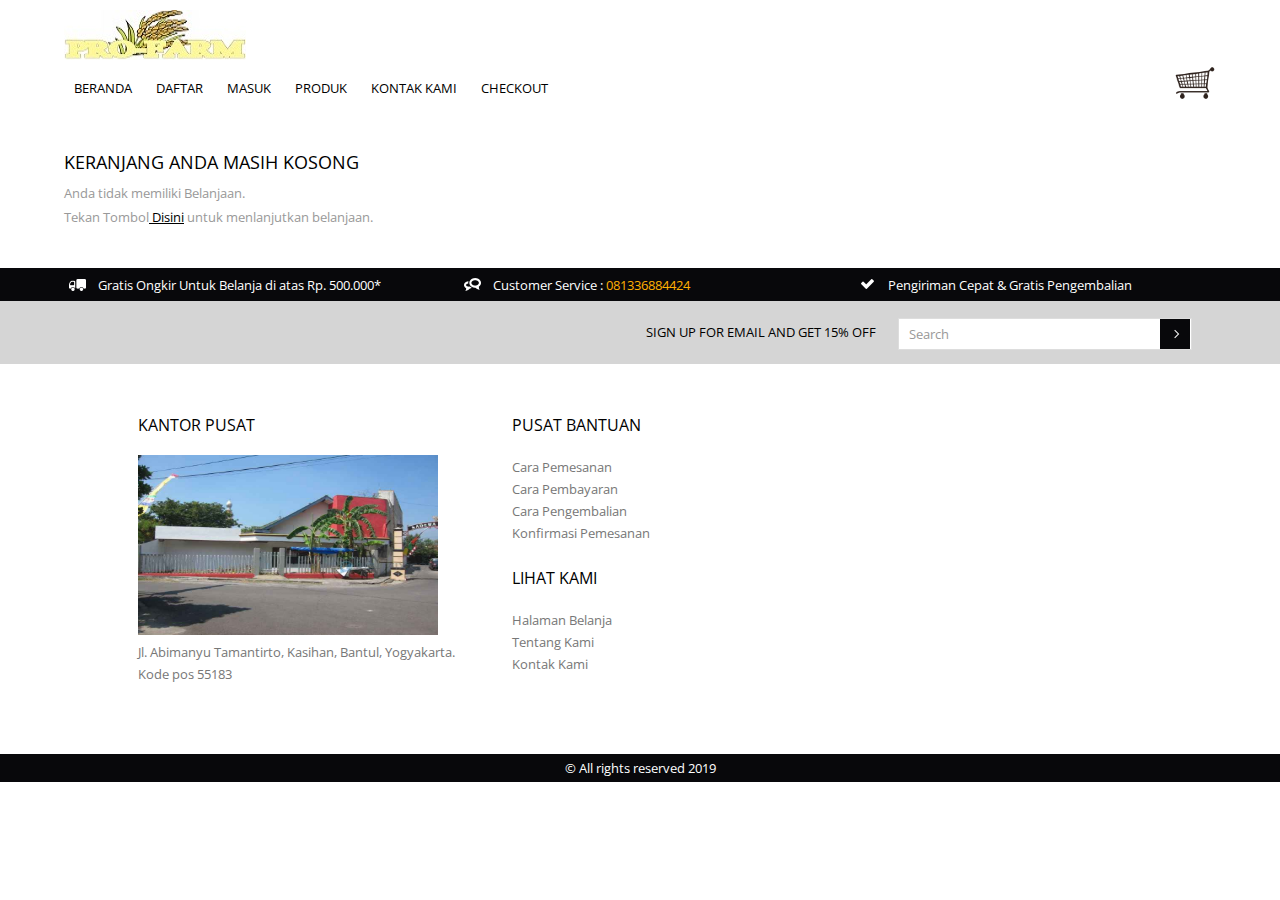
<file: checkout.html>
<!DOCTYPE HTML>
<html>

<head>
    <title>Free Adidas Website Template | Checkout :: w3layouts</title>
    <meta name="viewport" content="width=device-width, initial-scale=1, maximum-scale=1">
    <meta http-equiv="Content-Type" content="text/html; charset=utf-8" />
    <link href="css/style.css" rel="stylesheet" type="text/css" media="all" />
    <link href='http://fonts.googleapis.com/css?family=Open+Sans:400,300,600,700,800' rel='stylesheet' type='text/css'>
    <script type="text/javascript" src="js/jquery.min.js"></script>
    <script type="text/javascript">
        $(document).ready(function() {
            $(".dropdown img.flag").addClass("flagvisibility");

            $(".dropdown dt a").click(function() {
                $(".dropdown dd ul").toggle();
            });

            $(".dropdown dd ul li a").click(function() {
                var text = $(this).html();
                $(".dropdown dt a span").html(text);
                $(".dropdown dd ul").hide();
                $("#result").html("Selected value is: " + getSelectedValue("sample"));
            });

            function getSelectedValue(id) {
                return $("#" + id).find("dt a span.value").html();
            }

            $(document).bind('click', function(e) {
                var $clicked = $(e.target);
                if (!$clicked.parents().hasClass("dropdown"))
                    $(".dropdown dd ul").hide();
            });


            $("#flagSwitcher").click(function() {
                $(".dropdown img.flag").toggleClass("flagvisibility");
            });
        });
    </script>
    <!-- start menu -->
    <link href="css/megamenu.css" rel="stylesheet" type="text/css" media="all" />
    <script type="text/javascript" src="js/megamenu.js"></script>
    <script>
        $(document).ready(function() {
            $(".megamenu").megamenu();
        });
    </script>
    <!-- end menu -->
    <!-- top scrolling -->
    <script type="text/javascript" src="js/move-top.js"></script>
    <script type="text/javascript" src="js/easing.js"></script>
    <script type="text/javascript">
        jQuery(document).ready(function($) {
            $(".scroll").click(function(event) {
                event.preventDefault();
                $('html,body').animate({
                    scrollTop: $(this.hash).offset().top
                }, 1200);
            });
        });
    </script>
</head>

<body>
    <div class="header-top">
        <div class="wrap">
            <div class="logo">
                <a href="index.html"><img src="images/logo.jpg" alt="" /></a>
            </div>
            <div class="cssmenu">
                <ul>
                    <li class="active"><a href="index.html">Beranda</a></li>
                    <li><a href="register.html">Daftar</a></li>
                    <li><a href="login.html">Masuk</a></li>
                    <li><a href="shop.html">Produk</a></li>
                    <li><a href="kontak_kami.html">Kontak Kami</a></li>
                    <li><a href="checkout.html">CheckOut</a></li>
                </ul>
            </div>
            <ul class="icon2 sub-icon2 profile_img">
                <li>
                    <a class="active-icon c2" href="#"> </a>
                    <ul class="sub-icon2 list">
                        <li>
                            <h3>Keranjang</h3>
                            <a href=""></a>
                        </li>
                        <li>
                            <p>Belum ada Yang di belanjakan <a href="">Klik di sini untuk berbelanja</a></p>
                        </li>
                    </ul>
                </li>
            </ul>
            <div class="clear"></div>
        </div>
    </div>
    <div class="login">
        <div class="wrap">
            <h4 class="title">Keranjang Anda Masih Kosong</h4>
            <p class="cart">Anda tidak memiliki Belanjaan.<br>Tekan Tombol<a href="shop.html"> Disini</a> untuk menlanjutkan belanjaan.</p>
        </div>
    </div>
    <div class="footer">
        <div class="footer-top">
            <div class="wrap">
                <div class="col_1_of_footer-top span_1_of_footer-top">
                    <ul class="f_list">
                        <li><img src="images/f_icon.png" alt="" /><span class="delivery">Gratis Ongkir Untuk Belanja di atas Rp. 500.000*</span></li>
                    </ul>
                </div>
                <div class="col_1_of_footer-top span_1_of_footer-top">
                    <ul class="f_list">
                        <li><img src="images/f_icon1.png" alt="" /><span class="delivery">Customer Service :<span class="orange"> 081336884424</span></span>
                        </li>
                    </ul>
                </div>
                <div class="col_1_of_footer-top span_1_of_footer-top">
                    <ul class="f_list">
                        <li><img src="images/f_icon2.png" alt="" /><span class="delivery">Pengiriman Cepat & Gratis Pengembalian</span></li>
                    </ul>
                </div>
                <div class="clear"></div>
            </div>
        </div>
        <div class="footer-middle">
            <div class="wrap">
                <div class="section group">
                    <div class="col_1_of_middle span_1_of_middle">
                    </div>
                    <div class="col_1_of_middle span_1_of_middle">
                        <ul class="f_list1">
                            <li><span class="m_8">Sign up for email and Get 15% off</span>
                                <div class="search">
                                    <input type="text" name="s" class="textbox" value="Search" onfocus="this.value = '';" onblur="if (this.value == '') {this.value = 'Search';}">
                                    <input type="submit" value="Subscribe" id="submit" name="submit">
                                    <div id="response"> </div>
                                </div>
                                <div class="clear"></div>
                            </li>
                        </ul>
                    </div>
                    <div class="clear"></div>
                </div>
            </div>
        </div>
        <div class="footer-bottom">
            <div class="wrap">
                <div class="section group">
                    <div class="col_1_of_5 span_1_of_5">
                        <h3 class="m_9">Kantor Pusat</h3>
                        <div class="img-kantor">
                            <img src="images/kantor.jpg" alt="" style="height: 180px; width: 90%;">
                        </div>
                        <ul class="list1">
                            <li><a href="">Jl. Abimanyu Tamantirto, Kasihan, Bantul, Yogyakarta. Kode pos 55183</a></li>
                        </ul>
                    </div>
                    <div class="col_1_of_5 span_1_of_5">
                        <h3 class="m_9">Pusat Bantuan</h3>
                        <ul class="list1">
                            <li><a href="">Cara Pemesanan</a></li>
                            <li><a href="">Cara Pembayaran</a></li>
                            <li><a href="">Cara Pengembalian</a></li>
                            <li><a href="">Konfirmasi Pemesanan</a></li>
                        </ul>
                    </div>
                    <div class="col_1_of_5 span_1_of_5">
                        <h3 class="m_9">Lihat Kami</h3>
                        <ul class="sub_list">
                            <h4 class="m_10"></h4>
                            <li><a href="index.html">Halaman Belanja</a></li>
                            <li><a href="tentang_kami.html">Tentang Kami</a></li>
                            <li><a href="kontak_kami.html">Kontak Kami</a></li>
                        </ul>
                    </div>
                </div>
                <div class="clear"></div>
            </div>
        </div>
    </div>
    <div class="copy">
        <div class="wrap">
            <p>© All rights reserved 2019</a>
            </p>
        </div>
    </div>
    <script type="text/javascript">
        $(document).ready(function() {

            var defaults = {
                containerID: 'toTop', // fading element id
                containerHoverID: 'toTopHover', // fading element hover id
                scrollSpeed: 1200,
                easingType: 'linear'
            };


            $().UItoTop({
                easingType: 'easeOutQuart'
            });

        });
    </script>
    <a href="#" id="toTop" style="display: block;"><span id="toTopHover" style="opacity: 1;"></span></a>
</body>

</html>
</file>
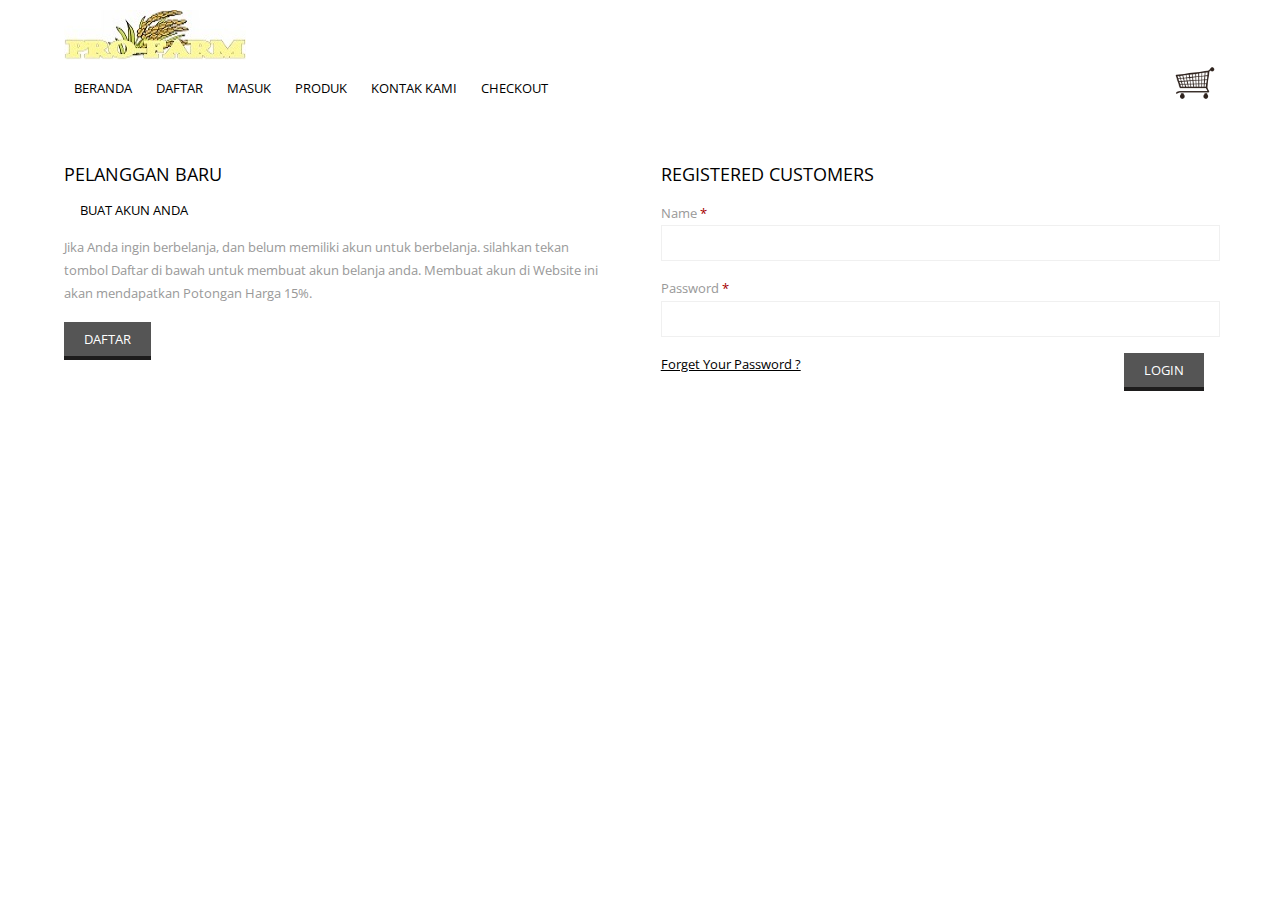
<file: login.html>
<!DOCTYPE HTML>
<html>

<head>
    <title>PRO-FARM</title>
    <meta name="viewport" content="width=device-width, initial-scale=1, maximum-scale=1">
    <meta http-equiv="Content-Type" content="text/html; charset=utf-8" />
    <link href="css/style.css" rel="stylesheet" type="text/css" media="all" />
    <link href='http://fonts.googleapis.com/css?family=Open+Sans:400,300,600,700,800' rel='stylesheet' type='text/css'>
    <script type="text/javascript" src="js/jquery.min.js"></script>
    <script type="text/javascript">
        $(document).ready(function() {
            $(".dropdown img.flag").addClass("flagvisibility");

            $(".dropdown dt a").click(function() {
                $(".dropdown dd ul").toggle();
            });

            $(".dropdown dd ul li a").click(function() {
                var text = $(this).html();
                $(".dropdown dt a span").html(text);
                $(".dropdown dd ul").hide();
                $("#result").html("Selected value is: " + getSelectedValue("sample"));
            });

            function getSelectedValue(id) {
                return $("#" + id).find("dt a span.value").html();
            }

            $(document).bind('click', function(e) {
                var $clicked = $(e.target);
                if (!$clicked.parents().hasClass("dropdown"))
                    $(".dropdown dd ul").hide();
            });


            $("#flagSwitcher").click(function() {
                $(".dropdown img.flag").toggleClass("flagvisibility");
            });
        });
    </script>
    <!-- start menu -->
    <link href="css/megamenu.css" rel="stylesheet" type="text/css" media="all" />
    <script type="text/javascript" src="js/megamenu.js"></script>
    <script>
        $(document).ready(function() {
            $(".megamenu").megamenu();
        });
    </script>
    <!-- end menu -->
    <!-- top scrolling -->
    <script type="text/javascript" src="js/move-top.js"></script>
    <script type="text/javascript" src="js/easing.js"></script>
    <script type="text/javascript">
        jQuery(document).ready(function($) {
            $(".scroll").click(function(event) {
                event.preventDefault();
                $('html,body').animate({
                    scrollTop: $(this.hash).offset().top
                }, 1200);
            });
        });
    </script>
</head>

<body>
    <div class="header-top">
        <div class="wrap">
            <div class="logo">
                <a href="index.html"><img src="images/logo.jpg" alt="" /></a>
            </div>
            <div class="cssmenu">
                <ul>
                    <li class="active"><a href="index.html">Beranda</a></li>
                    <li><a href="register.html">Daftar</a></li>
                    <li><a href="login.html">Masuk</a></li>
                    <li><a href="shop.html">Produk</a></li>
                    <li><a href="kontak_kami.html">Kontak Kami</a></li>
                    <li><a href="checkout.html">CheckOut</a></li>
                </ul>
            </div>
            <ul class="icon2 sub-icon2 profile_img">
                <li>
                    <a class="active-icon c2" href="#"> </a>
                    <ul class="sub-icon2 list">
                        <li>
                            <h3>Keranjang</h3>
                            <a href=""></a>
                        </li>
                        <li>
                            <p>Belum ada Yang di belanjakan <a href="">Klik di sini untuk berbelanja</a></p>
                        </li>
                    </ul>
                </li>
            </ul>
            <div class="clear"></div>
        </div>
    </div>
    <!-- start header menu -->
    <div class="clear"></div>
    </div>
    </div>
    <div class="login">
        <div class="wrap">
            <div class="col_1_of_login span_1_of_login">
                <h4 class="title">Pelanggan Baru</h4>
                <h5 class="sub_title">Buat Akun Anda</h5>
                <p>Jika Anda ingin berbelanja, dan belum memiliki akun untuk berbelanja. silahkan tekan tombol Daftar di bawah untuk membuat akun belanja anda. Membuat akun di Website ini akan mendapatkan Potongan Harga 15%.</p>
                <div class="button1">
                    <a href="register.html"><input type="submit" name="Submit" value="DAFTAR"></a>
                </div>
                <div class="clear"></div>
            </div>
            <div class="col_1_of_login span_1_of_login">
                <div class="login-title">
                    <h4 class="title">Registered Customers</h4>
                    <div class="comments-area">
                        <form>
                            <p>
                                <label>Name</label>
                                <span>*</span>
                                <input type="text" value="">
                            </p>
                            <p>
                                <label>Password</label>
                                <span>*</span>
                                <input type="password" value="">
                            </p>
                            <p id="login-form-remember">
                                <label><a href="#">Forget Your Password ? </a></label>
                            </p>
                            <p>
                                <input type="submit" value="Login">
                            </p>
                        </form>
                    </div>
                </div>
            </div>
            <div class="clear"></div>
        </div>
    </div>
    <script type="text/javascript">
        $(document).ready(function() {

            var defaults = {
                containerID: 'toTop', // fading element id
                containerHoverID: 'toTopHover', // fading element hover id
                scrollSpeed: 1200,
                easingType: 'linear'
            };


            $().UItoTop({
                easingType: 'easeOutQuart'
            });

        });
    </script>
    <a href="#" id="toTop" style="display: block;"><span id="toTopHover" style="opacity: 1;"></span></a>
</body>

</html>
</file>
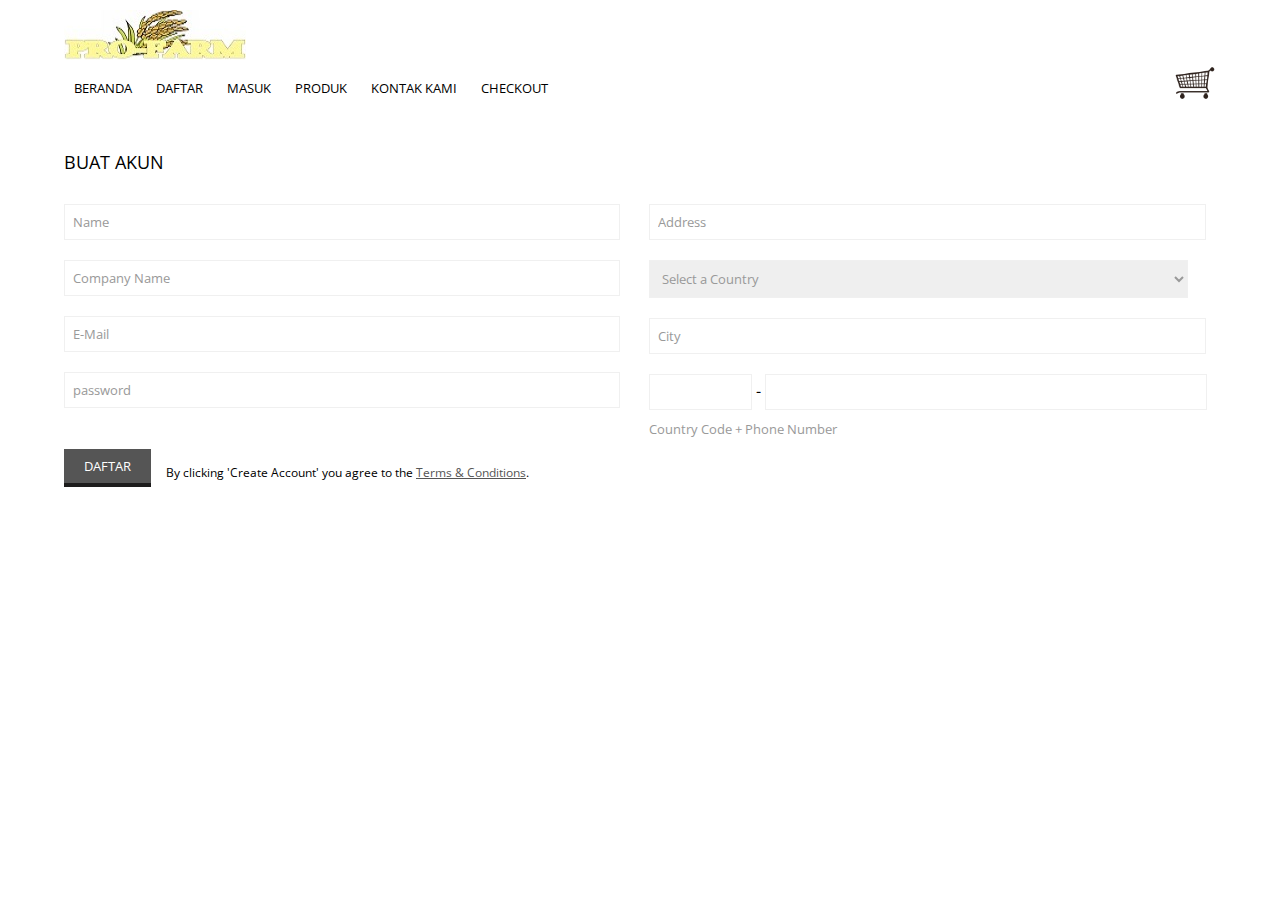
<file: register.html>
<!DOCTYPE HTML>
<html>

<head>
    <title>PRO-FARM</title>
    <meta name="viewport" content="width=device-width, initial-scale=1, maximum-scale=1">
    <meta http-equiv="Content-Type" content="text/html; charset=utf-8" />
    <link href="css/style.css" rel="stylesheet" type="text/css" media="all" />
    <link href='http://fonts.googleapis.com/css?family=Open+Sans:400,300,600,700,800' rel='stylesheet' type='text/css'>
    <script type="text/javascript" src="js/jquery.min.js"></script>
    <script type="text/javascript">
        $(document).ready(function() {
            $(".dropdown img.flag").addClass("flagvisibility");

            $(".dropdown dt a").click(function() {
                $(".dropdown dd ul").toggle();
            });

            $(".dropdown dd ul li a").click(function() {
                var text = $(this).html();
                $(".dropdown dt a span").html(text);
                $(".dropdown dd ul").hide();
                $("#result").html("Selected value is: " + getSelectedValue("sample"));
            });

            function getSelectedValue(id) {
                return $("#" + id).find("dt a span.value").html();
            }

            $(document).bind('click', function(e) {
                var $clicked = $(e.target);
                if (!$clicked.parents().hasClass("dropdown"))
                    $(".dropdown dd ul").hide();
            });


            $("#flagSwitcher").click(function() {
                $(".dropdown img.flag").toggleClass("flagvisibility");
            });
        });
    </script>
    <!-- start menu -->
    <link href="css/megamenu.css" rel="stylesheet" type="text/css" media="all" />
    <script type="text/javascript" src="js/megamenu.js"></script>
    <script>
        $(document).ready(function() {
            $(".megamenu").megamenu();
        });
    </script>
    <!-- end menu -->
    <!-- top scrolling -->
    <script type="text/javascript" src="js/move-top.js"></script>
    <script type="text/javascript" src="js/easing.js"></script>
    <script type="text/javascript">
        jQuery(document).ready(function($) {
            $(".scroll").click(function(event) {
                event.preventDefault();
                $('html,body').animate({
                    scrollTop: $(this.hash).offset().top
                }, 1200);
            });
        });
    </script>
</head>

<body>
    <div class="header-top">
        <div class="wrap">
            <div class="logo">
                <a href="index.html"><img src="images/logo.jpg" alt="" /></a>
            </div>
            <div class="cssmenu">
                <ul>
                    <li class="active"><a href="index.html">Beranda</a></li>
                    <li><a href="register.html">Daftar</a></li>
                    <li><a href="login.html">Masuk</a></li>
                    <li><a href="shop.html">Produk</a></li>
                    <li><a href="kontak_kami.html">Kontak Kami</a></li>
                    <li><a href="checkout.html">CheckOut</a></li>
                </ul>
            </div>
            <ul class="icon2 sub-icon2 profile_img">
                <li>
                    <a class="active-icon c2" href="#"> </a>
                    <ul class="sub-icon2 list">
                        <li>
                            <h3>Keranjang</h3>
                            <a href=""></a>
                        </li>
                        <li>
                            <p>Belum ada Yang di belanjakan <a href="">Klik di sini untuk berbelanja</a></p>
                        </li>
                    </ul>
                </li>
            </ul>
            <div class="clear"></div>
        </div>
    </div>
    <!-- start header menu -->
    <div class="register_account">
        <div class="wrap">
            <h4 class="title">Buat Akun</h4>
            <form>
                <div class="col_1_of_2 span_1_of_2">
                    <div><input type="text" value="Name" onfocus="this.value = '';" onblur="if (this.value == '') {this.value = 'Name';}"></div>
                    <div><input type="text" value="Company Name" onfocus="this.value = '';" onblur="if (this.value == '') {this.value = 'Company Name';}"></div>
                    <div><input type="text" value="E-Mail" onfocus="this.value = '';" onblur="if (this.value == '') {this.value = 'E-Mail';}"></div>
                    <div><input type="text" value="password" onfocus="this.value = '';" onblur="if (this.value == '') {this.value = 'password';}"></div>
                </div>
                <div class="col_1_of_2 span_1_of_2">
                    <div><input type="text" value="Address" onfocus="this.value = '';" onblur="if (this.value == '') {this.value = 'Address';}"></div>
                    <div><select id="country" name="country" onchange="change_country(this.value)" class="frm-field required">
		            <option value="null">Select a Country</option>         
		            <option value="AX">Åland Islands</option>
		            <option value="AF">Afghanistan</option>
		            <option value="AL">Albania</option>
		            <option value="DZ">Algeria</option>
		            <option value="AS">American Samoa</option>
		            <option value="AD">Andorra</option>
		            <option value="AO">Angola</option>
		            <option value="AI">Anguilla</option>
		            <option value="AQ">Antarctica</option>
		            <option value="AG">Antigua And Barbuda</option>
		            <option value="AR">Argentina</option>
		            <option value="AM">Armenia</option>
		            <option value="AW">Aruba</option>
		            <option value="AU">Australia</option>
		            <option value="AT">Austria</option>
		            <option value="AZ">Azerbaijan</option>
		            <option value="BS">Bahamas</option>
		            <option value="BH">Bahrain</option>
		            <option value="BD">Bangladesh</option>
		            <option value="BB">Barbados</option>
		            <option value="BY">Belarus</option>
		            <option value="BE">Belgium</option>
		            <option value="BZ">Belize</option>
		            <option value="BJ">Benin</option>
		            <option value="BM">Bermuda</option>
		            <option value="BT">Bhutan</option>
		            <option value="BO">Bolivia</option>
		            <option value="BA">Bosnia and Herzegovina</option>
		            <option value="BW">Botswana</option>
		            <option value="BV">Bouvet Island</option>
		            <option value="BR">Brazil</option>
		            <option value="IO">British Indian Ocean Territory</option>
		            <option value="BN">Brunei</option>
		            <option value="BG">Bulgaria</option>
		            <option value="BF">Burkina Faso</option>
		            <option value="BI">Burundi</option>
		            <option value="KH">Cambodia</option>
		            <option value="CM">Cameroon</option>
		            <option value="CA">Canada</option>
		            <option value="CV">Cape Verde</option>
		            <option value="KY">Cayman Islands</option>
		            <option value="CF">Central African Republic</option>
		            <option value="TD">Chad</option>
		            <option value="CL">Chile</option>
		            <option value="CN">China</option>
		            <option value="CX">Christmas Island</option>
		            <option value="CC">Cocos (Keeling) Islands</option>
		            <option value="CO">Colombia</option>
		            <option value="KM">Comoros</option>
		            <option value="CG">Congo</option>
		            <option value="CD">Congo, Democractic Republic</option>
		            <option value="CK">Cook Islands</option>
		            <option value="CR">Costa Rica</option>
		            <option value="CI">Cote D'Ivoire (Ivory Coast)</option>
		            <option value="HR">Croatia (Hrvatska)</option>
		            <option value="CU">Cuba</option>
		            <option value="CY">Cyprus</option>
		            <option value="CZ">Czech Republic</option>
		            <option value="DK">Denmark</option>
		            <option value="DJ">Djibouti</option>
		            <option value="DM">Dominica</option>
		            <option value="DO">Dominican Republic</option>
		            <option value="TP">East Timor</option>
		            <option value="EC">Ecuador</option>
		            <option value="EG">Egypt</option>
		            <option value="SV">El Salvador</option>
		            <option value="GQ">Equatorial Guinea</option>
		            <option value="ER">Eritrea</option>
		            <option value="EE">Estonia</option>
		            <option value="ET">Ethiopia</option>
		            <option value="FK">Falkland Islands (Islas Malvinas)</option>
		            <option value="FO">Faroe Islands</option>
		            <option value="FJ">Fiji Islands</option>
		            <option value="FI">Finland</option>
		            <option value="FR">France</option>
		            <option value="FX">France, Metropolitan</option>
		            <option value="GF">French Guiana</option>
		            <option value="PF">French Polynesia</option>
		            <option value="TF">French Southern Territories</option>
		            <option value="GA">Gabon</option>
		            <option value="GM">Gambia, The</option>
		            <option value="GE">Georgia</option>
		            <option value="DE">Germany</option>
		            <option value="GH">Ghana</option>
		            <option value="GI">Gibraltar</option>
		            <option value="GR">Greece</option>
		            <option value="GL">Greenland</option>
		            <option value="GD">Grenada</option>
		            <option value="GP">Guadeloupe</option>
		            <option value="GU">Guam</option>
		            <option value="GT">Guatemala</option>
		            <option value="GG">Guernsey</option>
		            <option value="GN">Guinea</option>
		            <option value="GW">Guinea-Bissau</option>
		            <option value="GY">Guyana</option>
		            <option value="HT">Haiti</option>
		            <option value="HM">Heard and McDonald Islands</option>
		            <option value="HN">Honduras</option>
		            <option value="HK">Hong Kong S.A.R.</option>
		            <option value="HU">Hungary</option>
		            <option value="IS">Iceland</option>
		            <option value="IN">India</option>
		            <option value="ID">Indonesia</option>
		            <option value="IR">Iran</option>
		            <option value="IQ">Iraq</option>
		            <option value="IE">Ireland</option>
		            <option value="IM">Isle of Man</option>
		            <option value="IL">Israel</option>
		            <option value="IT">Italy</option>
		            <option value="JM">Jamaica</option>
		            <option value="JP">Japan</option>
		            <option value="JE">Jersey</option>
		            <option value="JO">Jordan</option>
		            <option value="KZ">Kazakhstan</option>
		            <option value="KE">Kenya</option>
		            <option value="KI">Kiribati</option>
		            <option value="KR">Korea</option>
		            <option value="KP">Korea, North</option>
		            <option value="KW">Kuwait</option>
		            <option value="KG">Kyrgyzstan</option>
		            <option value="LA">Laos</option>
		            <option value="LV">Latvia</option>
		            <option value="LB">Lebanon</option>
		            <option value="LS">Lesotho</option>
		            <option value="LR">Liberia</option>
		            <option value="LY">Libya</option>
		            <option value="LI">Liechtenstein</option>
		            <option value="LT">Lithuania</option>
		            <option value="LU">Luxembourg</option>
		            <option value="MO">Macau S.A.R.</option>
		            <option value="MK">Macedonia</option>
		            <option value="MG">Madagascar</option>
		            <option value="MW">Malawi</option>
		            <option value="MY">Malaysia</option>
		            <option value="MV">Maldives</option>
		            <option value="ML">Mali</option>
		            <option value="MT">Malta</option>
		            <option value="MH">Marshall Islands</option>
		            <option value="MQ">Martinique</option>
		            <option value="MR">Mauritania</option>
		            <option value="MU">Mauritius</option>
		            <option value="YT">Mayotte</option>
		            <option value="MX">Mexico</option>
		            <option value="FM">Micronesia</option>
		            <option value="MD">Moldova</option>
		            <option value="MC">Monaco</option>
		            <option value="MN">Mongolia</option>
		            <option value="ME">Montenegro</option>
		            <option value="MS">Montserrat</option>
		            <option value="MA">Morocco</option>
		            <option value="MZ">Mozambique</option>
		            <option value="MM">Myanmar</option>
		            <option value="NA">Namibia</option>
		            <option value="NR">Nauru</option>
		            <option value="NP">Nepal</option>
		            <option value="NL">Netherlands</option>
		            <option value="AN">Netherlands Antilles</option>
		            <option value="NC">New Caledonia</option>
		            <option value="NZ">New Zealand</option>
		            <option value="NI">Nicaragua</option>
		            <option value="NE">Niger</option>
		            <option value="NG">Nigeria</option>
		            <option value="NU">Niue</option>
		            <option value="NF">Norfolk Island</option>
		            <option value="MP">Northern Mariana Islands</option>
		            <option value="NO">Norway</option>
		            <option value="OM">Oman</option>
		            <option value="PK">Pakistan</option>
		            <option value="PW">Palau</option>
		            <option value="PS">Palestinian Territory, Occupied</option>
		            <option value="PA">Panama</option>
		            <option value="PG">Papua new Guinea</option>
		            <option value="PY">Paraguay</option>
		            <option value="PE">Peru</option>
		            <option value="PH">Philippines</option>
		            <option value="PN">Pitcairn Island</option>
		            <option value="PL">Poland</option>
		            <option value="PT">Portugal</option>
		            <option value="PR">Puerto Rico</option>
		            <option value="QA">Qatar</option>
		            <option value="RE">Reunion</option>
		            <option value="RO">Romania</option>
		            <option value="RU">Russia</option>
		            <option value="RW">Rwanda</option>
		            <option value="SH">Saint Helena</option>
		            <option value="KN">Saint Kitts And Nevis</option>
		            <option value="LC">Saint Lucia</option>
		            <option value="PM">Saint Pierre and Miquelon</option>
		            <option value="VC">Saint Vincent And The Grenadines</option>
		            <option value="WS">Samoa</option>
		            <option value="SM">San Marino</option>
		            <option value="ST">Sao Tome and Principe</option>
		            <option value="SA">Saudi Arabia</option>
		            <option value="SN">Senegal</option>
		         </select></div>
                    <div><input type="text" value="City" onfocus="this.value = '';" onblur="if (this.value == '') {this.value = 'City';}"></div>
                    <input type="text" value="" class="code"> - <input type="text" value="" class="number">
                    <p class="code">Country Code + Phone Number</p>
                </div>
                <button class="grey">DAFTAR</button>
                <p class="terms">By clicking 'Create Account' you agree to the <a href="#">Terms &amp; Conditions</a>.</p>
                <div class="clear"></div>
            </form>
        </div>
    </div>
    <script type="text/javascript">
        $(document).ready(function() {

            var defaults = {
                containerID: 'toTop', // fading element id
                containerHoverID: 'toTopHover', // fading element hover id
                scrollSpeed: 1200,
                easingType: 'linear'
            };


            $().UItoTop({
                easingType: 'easeOutQuart'
            });

        });
    </script>
    <a href="#" id="toTop" style="display: block;"><span id="toTopHover" style="opacity: 1;"></span></a>
</body>

</html>
</file>
<file: css/megamenu.css>
.megamenu{margin-bottom:0px;padding:0;width:100%;list-style:none;display:inline-block;position:relative;}
.megamenu li{margin-bottom:-5px;display:inline}
.megamenu>li>a{float:left;padding:8px 20px;text-decoration:none;text-transform:capitalize;font-size:0.85em; -webkit-transition: all 0.3s ease-in-out;
	-moz-transition: all 0.3s ease-in-out;
	-o-transition: all 0.3s ease-in-out;
	transition: all 0.3s ease-in-out;
}
.megamenu>li.active>a{/*--color:#00405d;--*/}
.megamenu>li.right{float:right}
.megamenu .dropdown,.megamenu .dropdown li .dropdown{list-style:none;margin:0;padding:0;display:none;position:absolute;z-index:999;width:160px;border:solid 1px rgba(0,0,0,0.1);background:#fff}
.megamenu .dropdown{top:59px}
.megamenu .dropdown li .dropdown{left:160px;top:inherit}
.megamenu .dropdown li{clear:both;width:100%;border-bottom:solid 1px rgba(0,0,0,0.1)}
.megamenu .dropdown li:last-child{border-bottom:0}
.megamenu .dropdown li a{float:left;width:100%;padding:10px 25px;text-decoration:none;display:block;border:0 none;font-size:14px;color:#444;background:0;-webkit-box-sizing:border-box;-moz-box-sizing:border-box;box-sizing:border-box;transition:color .4s ease-in-out;-moz-transition:color .4s ease-in-out;-webkit-transition:color .4s ease-in-out;-o-transition:color .4s ease-in-out}
.megamenu .dropdown li:hover>a{background:#dbdbdb}
.megamenu>li>.megapanel{position:absolute;display:none;background:#ffffff;box-shadow: 0px 2px 4px #777; width:100.2%;top:41px;left:-1px;z-index:99;padding:20px 30px 20px;-webkit-box-sizing:border-box;-moz-box-sizing:border-box;box-sizing:border-box}
.megamenu .megapanel ul{margin:0;padding:0}
.megamenu .megapanel img{/*--width:100%;border:solid 1px #dedede; --*/cursor:pointer;-webkit-transition:border .3s linear;-moz-transition:border .3s linear;-o-transition:border .3s linear;transition:border .3s linear}.megamenu .megapanel img:hover{}.megamenu form.contact input,.megamenu form.contact textarea{font-family:Calibri,Arial;font-size:16px;color:#444;outline:0}
.megamenu form.contact input[type="text"],
.megamenu form.contact textarea{resize:none;width:100%;margin:10px 0;padding:5px 10px;border:solid 1px #dedede;-webkit-box-sizing:border-box;-moz-box-sizing:border-box;box-sizing:border-box;-webkit-transition:border .3s linear;-moz-transition:border .3s linear;-o-transition:border .3s linear;transition:border .3s linear}
.megamenu form.contact input[type="text"]{height:40px}
.megamenu form.contact input[type="text"]:focus,
.megamenu form.contact textarea:focus{border:solid 1px #999}
.megamenu form.contact input[type="submit"]{width:100px;height:35px;border:0;color:#fff;cursor:pointer;background:#999}
.megapanel .row{width:100%;margin-top:15px}
.megapanel .row:first-child{margin-top:0}
.megapanel .row:before,.megapanel .row:after{display:table;content:"";line-height:0}
.megapanel .row:after{clear:both}
.megapanel .row .col1,.megapanel .row .col2,.megapanel .row .col3,.megapanel .row .col4,.megapanel .row .col5,.megapanel .row .col6{display:block;width:100%;min-height:20px;float:left;margin-left:2.127659574468085%;-webkit-box-sizing:border-box;-moz-box-sizing:border-box;box-sizing:border-box}
.megapanel .row [class*="col"]:first-child{margin-left:0}
.megapanel .row .col1{width:14.893617021276595%}
.megapanel .row .col2{width:31.914893617021278%}
.megapanel .row .col3{width:48.93617021276595%}
.megapanel .row .col4{width:65.95744680851064%}
.megapanel .row .col5{width:82.97872340425532%}
.megapanel .row .col6{width:100%}
.megamenu>li.showhide{display:none;width:100%;height:50px;cursor:pointer;color:#555;border-bottom:solid 1px rgba(0,0,0,0.1);background:#eee;
background:none;}
.megamenu>li.showhide span.title{margin:15px 0 0 25px;float:left}.megamenu>li.showhide span.icon1:after{position:absolute;content:"";right:25px;top:15px;height:3px;width:25px;font-size:50px;border-top:3px solid #fff;border-bottom:3px solid #fff;z-index:1}
.megamenu>li.showhide span.icon2:after{position:absolute;content:"";right:25px;top:27px;height:3px;width:25px;font-size:50px;border-top:3px solid #fff;border-bottom:3px solid #fff;z-index:1}
.skyblue,.skyblue>li.showhide{
}
	
.skyblue li>a,.skyblue>li.showhide span{color:#fff}
.skyblue>li:hover>a,.skyblue .dropdown li:hover>a{color:#555; background:#ffffff;}
skyblue .megapanel img:hover,.skyblue form.contact input[type="text"]:focus,.skyblue form.contact textarea:focus{}
.skyblue form.contact input[type="submit"]{background:#00405d;text-transform:uppercase;}
@media(max-width:1024px){
	.megamenu>li>a {
		padding: 8px 14px;
	}
}
@media(max-width:800px){
	.megamenu>li>a {
		padding:5px;
	}
	.h_nav h4 {
		font-size: 0.9em;
	}
}
@media(max-width:768px){
	.megamenu>li{display:block;width:100%;border-bottom:solid 1px rgba(0,0,0,0.1);box-sizing:border-box;-moz-box-sizing:border-box;-webkit-box-sizing:border-box}
	.megamenu>li:hover,.megamenu>li.active{border-top:0}
	.megamenu>li>a{padding:15px 25px}
	.megamenu>li:hover>a,.megamenu>li.active>a{padding:15px 25px}
	.megamenu a{width:100%;box-sizing:border-box;-moz-box-sizing:border-box;-webkit-box-sizing:border-box}
	.megamenu .dropdown,.megamenu .dropdown li .dropdown{width:100%;display:none;left:0;border-left:0;position:static;border:0;box-sizing:border-box;-moz-box-sizing:border-box;-webkit-box-sizing:border-box}
	.megamenu .dropdown li{background:#fff!important;border:0}
	.megamenu .dropdown>li>a{padding-left:40px!important}
	.megamenu>li>.megapanel{position:static;margin-top:50px}
	.megapanel .row [class*="col"]{float:none;display:block;width:100%;margin-left:0;margin-top:15px;-webkit-box-sizing:border-box;-moz-box-sizing:border-box;box-sizing:border-box}
	.megapanel .row:first-child [class*="col"]:first-child{margin-top:0}
	.megapanel .row{margin-top:0}.black{background:#222}
	}
/* start megamenu colors */
.skyblue li a.color1:hover{
	background:#EF5F21;
	color: #ffffff;
}
.skyblue li a.color2:hover{
	background:#589D3E;
	color: #ffffff;
}
.skyblue li a.color3:hover{
	background:#00ACED;
	color: #ffffff;
}
.skyblue li a.color4:hover{
	background:#D61F85;
	color: #ffffff;
}
.skyblue li a.color5:hover{
	background:#F89F1B;
	color: #ffffff;
}
.skyblue li a.color6:hover{
	background:#00677C;
	color: #ffffff;
}
.skyblue li a.color7:hover{
	background:#D5331D;
	color: #ffffff;
}
.skyblue li a.color8:hover{
	background:#00405d;
	color: #ffffff;
}
.skyblue li a.color9:hover{
	background:#9CB43A;
	color: #ffffff;
}
.skyblue li a.color10:hover{
	background: #0AA4FC;
	color: #ffffff;
}	
.skyblue li a.color11:hover{
	background:#B800FF;
	color: #ffffff;
}	
.skyblue li a.color12:hover{
	background:#07A289;
	color: #ffffff;
}
</file>
<file: css/style.css>
/*
Author: W3layout
Author URL: http://w3layouts.com
License: Creative Commons Attribution 3.0 Unported
License URL: http://creativecommons.org/licenses/by/3.0/
*/


/* reset */

html,
body,
div,
span,
applet,
object,
iframe,
h1,
h2,
h3,
h4,
h5,
h6,
p,
blockquote,
pre,
a,
abbr,
acronym,
address,
big,
cite,
code,
del,
dfn,
em,
img,
ins,
kbd,
q,
s,
samp,
small,
strike,
strong,
sub,
sup,
tt,
var,
b,
u,
i,
dl,
dt,
dd,
ol,
nav ul,
nav li,
fieldset,
form,
label,
legend,
table,
caption,
tbody,
tfoot,
thead,
tr,
th,
td,
article,
aside,
canvas,
details,
embed,
figure,
figcaption,
footer,
header,
hgroup,
menu,
nav,
output,
ruby,
section,
summary,
time,
mark,
audio,
video {
    margin: 0;
    padding: 0;
    border: 0;
    font-size: 100%;
    font: inherit;
    vertical-align: baseline;
}

article,
aside,
details,
figcaption,
figure,
footer,
header,
hgroup,
menu,
nav,
section {
    display: block;
}

ol,
ul {
    list-style: none;
    margin: 0;
    padding: 0;
}

blockquote,
q {
    quotes: none;
}

blockquote:before,
blockquote:after,
q:before,
q:after {
    content: '';
    content: none;
}

table {
    border-collapse: collapse;
    border-spacing: 0;
}


/* start editing from here */

a {
    text-decoration: none;
}

.txt-rt {
    text-align: right;
}


/* text align right */

.txt-lt {
    text-align: left;
}


/* text align left */

.txt-center {
    text-align: center;
}


/* text align center */

.float-rt {
    float: right;
}


/* float right */

.float-lt {
    float: left;
}


/* float left */

.clear {
    clear: both;
}


/* clear float */

.pos-relative {
    position: relative;
}


/* Position Relative */

.pos-absolute {
    position: absolute;
}


/* Position Absolute */

.vertical-base {
    vertical-align: baseline;
}


/* vertical align baseline */

.vertical-top {
    vertical-align: top;
}


/* vertical align top */

.underline {
    padding-bottom: 5px;
    border-bottom: 1px solid #eee;
    margin: 0 0 20px 0;
}


/* Add 5px bottom padding and a underline */

nav.vertical ul li {
    display: block;
}


/* vertical menu */

nav.horizontal ul li {
    display: inline-block;
}


/* horizontal menu */

img {
    max-width: 100%;
}


/*end reset*/

body {
    font-family: 'Open Sans', sans-serif;
    background: #fff;
}

.wrap {
    width: 80%;
    margin: 0 auto;
    -moz-transition: all .2s linear;
    -webkit-transition: all .2s linear;
    -o-transition: all .2s linear;
    -ms-transition: all .2s linear;
}

.header-top {
    background: #fff;
    padding: 10px 0;
}

.logo {
    float: left;
    margin-right: 39.5%;
}

.cssmenu {
    float: left;
    margin-top: 11px;
}

.cssmenu ul li {
    display: inline-block;
}

.cssmenu ul li a {
    color: #000;
    display: block;
    margin: 0px 10px;
    text-transform: uppercase;
    font-size: 0.8125em;
}

.cssmenu ul li a:hover {
    color: #555;
}

.header-bottom {
    background: #08080b;
    padding: 5px 0;
}

.bottom-menu {
    float: right;
}

.bottom-menu ul li {
    display: inline-block;
}

.bottom-menu ul li a {
    color: #fff;
    display: block;
    margin: 0px 10px;
    font-size: 0.8125em;
}

.h_nav h4 {
    border-bottom: 1px solid rgb(236, 236, 236);
    font-size: 1.1em;
    color: #000;
    line-height: 1.8em;
    text-transform: capitalize;
    margin-bottom: 4%;
}

.h_nav h4.top {
    margin-top: 12%;
}

.h_nav ul li {
    display: block;
}

.h_nav ul li a {
    display: block;
    font-size: 0.8125em;
    color: #777;
    text-transform: capitalize;
    line-height: 2em;
    -webkit-transition: all 0.3s ease-in-out;
    -moz-transition: all 0.3s ease-in-out;
    -o-transition: all 0.3s ease-in-out;
    transition: all 0.3s ease-in-out;
}

.h_nav ul li a:hover {
    color: #00405d;
    text-decoration: underline;
}


/**** Slider *****/

.index-banner {
    padding: 10px 0;
}

.banner-wrap {
    width: 80%;
    margin: 0 auto;
}

.wmuSlider {
    position: relative;
    overflow: hidden;
}

.wmuSlider .wmuSliderWrapper article {
    position: relative;
    text-align: center;
}

.wmuSlider .wmuSliderWrapper article img {
    max-width: 100%;
    width: 100%;
    height: 50%;
    display: block;
    margin: 0 auto;
}

.wmuGallery .wmuGalleryImage {
    position: relative;
    text-align: center;
}

.wmuGallery .wmuGalleryImage img {
    max-width: 100%;
    width: auto;
    height: auto;
}


/* Default Skin */

.wmuGallery .wmuGalleryImage {
    margin-bottom: 10px;
}

.wmuSliderPrev,
.wmuSliderNext {
    position: absolute;
    width: 70px;
    height: 120px;
    text-indent: -9999px;
    background: url(../images/img-sprite.png)no-repeat;
    top: 27%;
    z-index: 2;
    cursor: pointer;
}

.wmuSliderPrev {
    background-position: -20px -21px;
    left: 40px;
}

.wmuSliderNext {
    background-position: -100px -21px;
    right: 40px;
}

.wmuSliderPagination {
    z-index: 2;
    position: absolute;
    left: 83.5%;
    bottom: 80px;
}

.wmuSliderPagination li {
    float: left;
    margin: 0 10px 0 0;
    list-style-type: none;
}

.wmuSliderPagination a {
    display: block;
    text-indent: -9999px;
    width: 10px;
    height: 10px;
    background: #ececec;
    border-radius: 20px;
    -webkit-border-radius: 20px;
    -moz-border-radius: 20px;
    -o-border-radius: 20px;
}

.wmuSliderPagination a.wmuActive {
    background: #08080b;
    width: 10px;
    height: 10px;
}

.slider-left {
    float: left;
    width: 70.5%;
}

.slider-right {
    width: 28.5%;
    float: left;
    text-align: right;
    margin-top: 4%;
}

.slider-right h1 {
    color: #000;
    font-size: 4em;
    text-transform: uppercase;
    font-weight: 100;
}

.slider-right h2 {
    color: #000;
    font-size: 3em;
    text-transform: uppercase;
    font-weight: 100;
}

.slider-right p {
    color: #999;
    font-size: 0.85em;
}

.btn {
    padding: 8% 0;
}

.btn a {
    border: 1px solid #ddd;
    color: #000;
    cursor: pointer;
    padding: 10px 30px;
    display: inline-block;
    font-size: 0.85em;
    outline: none;
    -webkit-transition: all 0.3s;
    -moz-transition: all 0.3s;
    transition: all 0.3s;
    background: #FFF;
}


/*--content--*/

.span_1_of_c1 {
    width: 26.2%;
}

.span_1_of_c1 p {
    color: #999;
    font-size: 0.8125em;
    margin-top: 30px;
}

.lsidebar {
    display: block;
    float: left;
    margin: 0% 4.6% 1% 0;
}

.span_2_of_c1 {
    width: 69.2%;
}

.cont {
    display: block;
    float: left;
    margin: 1% 0 1% 0;
}

.span_2_of_c1 p {
    font-size: 0.8125em;
    color: #999;
}

.social {
    width: 23.33%;
    float: right;
    margin-right: 10%;
    text-align: center;
    position: relative;
}

.social span label {
    font-size: 1.6em;
    line-height: 1.8em;
}

.border {
    height: 3px;
    width: 110px;
    display: block;
    background: url(../images/border.png) no-repeat 0px 0px;
    position: absolute;
    left: 39%;
    top: 51%;
}

.social ul li:first-child,
ol li:first-child {
    margin-top: 0px;
    margin-left: 0;
}

li.facebook a span {
    height: 75px;
    width: 75px;
    display: block;
    background: url(../images/facebook1.png)round;
}

li.facebook a span:hover {
    background: url(../images/facebook2.png) round;
}

li.twitter a span {
    height: 75px;
    width: 75px;
    display: block;
    background: url(../images/twitter1.png) round;
}

li.twitter a span:hover {
    background: url(../images/twitter2.png) round;
}

li.google a span {
    height: 75px;
    width: 75px;
    display: block;
    background: url(../images/ig.png) round;
}

li.google a span:hover {
    background: url(../images/ig2.png) round;
}

li.dot a span {
    height: 75px;
    width: 75px;
    display: block;
    background: url(../images/img-sprite.png)no-repeat -272px -157px;
}

li.dot a span:hover {
    background: url(../images/img-sprite.png) no-repeat -272px -230px;
}

.content-top {
    margin: 2% 0;
}

.social:nth-child(4) {
    margin-right: 0;
}

p.num {
    color: #000;
    margin-top: -20px;
}

.col_1_of_3:first-child {
    margin-left: 0;
}

.col_1_of_3 {
    display: block;
    float: left;
    margin: 1% 0 1% 3.6%;
}

.span_1_of_3 {
    width: 47.7%;
    border: 1px solid #DDD;
}

.grid_img {
    text-align: center;
}

h3.m_1 {
    color: #555;
    font-size: 0.9em;
    text-transform: uppercase;
    font-weight: 500;
}

p.m_2 {
    color: #999;
    font-size: 0.8125em;
}

.price {
    color: #555;
    font-size: 1.2em;
    font-weight: 700;
}

.rating {
    overflow: hidden;
    display: block;
    background: #d5d5d5;
    padding: 2% 5%;
    font-size: 0.85em;
    color: #000;
    float: left;
    width: 40%;
}

.rating-input {
    position: absolute;
    left: 0;
    top: -50px;
}

.rating-star {
    display: block;
    width: 20px;
    height: 20px;
    background: url('../images/star.png') 0 -3px;
    float: left;
}

.rating-star:hover {
    background: url('../images/star.png') 0 -20px;
}

.rating-star1 {
    display: block;
    width: 20px;
    height: 20px;
    background: url('../images/b_star.png') 0 -3px;
    float: left;
}

.rating-star1:hover {
    background: url('../images/b_star.png') 0 -20px;
}


/* Just for the demo */

.top_box {
    padding: 6%;
}

.list {
    float: left;
    background: #08080B;
    width: 50%;
    padding: 0.5% 0;
    text-align: center;
}

ul.list li img {
    vertical-align: middle;
    float: left;
    margin: 0 0px 0 18%;
}

.top_box .css3 img {
    -webkit-transition-duration: 0.5s;
    /* Webkit: Animation duration; */
    -moz-transition-duration: 0.5s;
    -o-transition-duration: 0.5s;
}

.top_box:hover .css3 img {
    -webkit-transform: scale(0.9);
    /* Webkit: Scale up image to 1.2x original size; */
    -moz-transform: scale(0.9);
    -o-transform: scale(0.9);
    opacity: 1;
}


/* start icon styles */

.icon1:before,
.icon1:after {
    content: "";
    display: table;
}

.icon1:after {
    clear: both;
}

.icon1 {
    float: left;
    zoom: 1;
}

.icon1 li a {
    color: #FFF;
    font-size: 0.85em;
    text-transform: uppercase;
    margin-top: 6px;
}

.icon1 li {
    position: relative;
}

.icon1 li:last-child {
    border-right: none;
}

.icon1 li:hover>a {
    color: #fafafa;
}

*html .icon1 li a:hover {
    color: #fafafa;
}

.icon1 ul {
    width: 300px;
    margin: 20px 0 0 0;
    _margin: 0;
    opacity: 0;
    visibility: hidden;
    position: absolute;
    top: 38px;
    z-index: 1;
    right: -140px;
    background: #ffffff;
    -webkit-transition: all .2s ease-in-out;
    -moz-transition: all .2s ease-in-out;
    -ms-transition: all .2s ease-in-out;
    -o-transition: all .2s ease-in-out;
    transition: all .2s ease-in-out;
    box-shadow: 0px 2px 6px #aaa;
    -webkit-box-shadow: 0px 2px 6px #aaa;
    -moz-box-shadow: 0px 2px 6px #aaa;
    -o-box-shadow: 0px 2px 6px #aaa;
}

.icon1 li:hover>ul {
    opacity: 1;
    visibility: visible;
    margin: 0;
    z-index: 9999;
}

.icon1 ul ul {
    top: 6px;
    left: 158px;
    margin: 0 0 0 20px;
}

.icon1 ul li {
    float: none;
    display: block;
    border: 0;
}

.icon1 ul li:first-child {
    border-top: none;
}

.icon1 ul li:first-child a {
    border-top-left-radius: 5px;
    -webkit-border-top-left-radius: 5px;
    -moz-border-top-left-radius: 5px;
    -o-border-top-left-radius: 5px;
}

.icon1 ul li:last-child {
    -moz-box-shadow: none;
    -webkit-box-shadow: none;
    box-shadow: none;
}

.icon1 ul a {
    _height: 10px;
    white-space: nowrap;
    float: none;
    text-transform: none;
}

.icon1 ul li:first-child>a:after {
    content: '';
    position: absolute;
    left: 45%;
    top: -30px;
    border-left: 10px solid transparent;
    border-right: 10px solid transparent;
    border-bottom: 10px solid #f0f0f0;
}

.icon1 ul ul li:first-child a:after {
    left: -100px;
    top: 0%;
    margin-top: -6px;
    border-left: 0;
    border-bottom: 20px solid transparent;
    border-top: 20px solid transparent;
    border-right: 20px solid #323757;
}


/* Mobile */

.icon1-trigger {
    display: none;
}

.sub-icon1 img {
    border: none;
    display: inline-block;
    vertical-align: middle;
}

.c1 a {
    color: #fff;
    display: inline-block;
    vertical-align: middle;
}

.icon1 .profile_img {
    margin-top: 3px;
}

.sub-icon1 ul li h3 {
    text-align: center;
    font-size: 1em;
    color: #000;
    text-transform: uppercase;
    margin-bottom: 4%;
}

.sub-icon1 ul li p {
    text-align: center;
    font-size: 0.8125em;
    color: #555555;
    line-height: 1.8em;
}

.sub-icon1.list {
    padding: 20px 0px;
}

.sub-icon1 ul li p a {
    color: #00405d;
}

.sub-icon1 ul li p a:hover {
    color: #555555;
    text-decoration: underline;
}

ul.last {
    float: left;
    margin: 12px 0px 0 20px;
}

ul.last li a {
    color: #000;
    text-transform: uppercase;
}

ul.last li a:hover {
    color: #176375;
}

.w_sidebar h3 {
    padding: 0 20px 10px;
    font-size: 1em;
    color: #555555;
    text-transform: uppercase;
}

.price_single {
    font-size: 1.6em;
    margin-bottom: 3%;
}

.price_single a {
    color: #999;
    font-size: 13px;
}

.price_single a:hover {
    color: #555;
}

span.reducedfrom {
    text-decoration: line-through;
    margin-right: 3%;
    color: #555;
}

span.actual {
    color: #FFAF02;
    font-size: 1em;
    margin-right: 5%;
}

.btn1 {
    border: none;
    float: right;
    color: #FFF;
    cursor: pointer;
    padding: 7px 20px;
    display: inline-block;
    background: #555;
    font-size: 0.85em;
    text-transform: uppercase;
    outline: none;
    -webkit-transition: all 0.3s;
    -moz-transition: all 0.3s;
    transition: all 0.3s;
    margin: 20px 20px 0 0;
    width: 52%;
    text-align: center;
    border-bottom: 4px solid #1D1C1C;
}

.btn1:hover {
    background: #FFAF02;
    border-bottom: 4px solid #DF9A06;
}

h4.m_7 {
    color: #555;
    font-size: 1em;
    text-transform: uppercase;
    margin-bottom: 2%;
}

p.m_6 {
    color: #999;
    font-size: 0.8125em;
    line-height: 1.6em;
}

p.m_8 {
    color: #999;
    font-size: 0.8125em;
    line-height: 1.6em;
    margin-top: 2%;
}

.content-bottom {
    margin-bottom: 5%;
}


/*--footer--*/

.footer-top {
    background: #08080b;
    padding: 5px 0;
}

.col_1_of_footer-top:first-child {
    margin-left: 0;
}

.span_1_of_footer-top {
    width: 30.7%;
}

ul.f_list img {
    vertical-align: middle;
    float: left;
    margin-right: 2%;
}

span.delivery {
    color: #fff;
    font-size: 0.8125em;
}

.col_1_of_footer-top {
    display: block;
    float: left;
    margin: 0 0 0 3.6%;
}

span.orange {
    color: #FFAF02;
}

.dropdown dd,
.dropdown dt,
.dropdown ul {
    margin: 0px;
    padding: 0px;
}

.dropdown dd {
    position: relative;
}

.dropdown a,
.dropdown a:visited {
    color: #fff;
    text-decoration: none;
    outline: none;
}

.dropdown a:hover {
    color: #fff;
}

.dropdown dt a:hover {
    color: #fff;
}

.dropdown dt a {
    background: url(../images/arrow.png) no-repeat scroll right center;
    display: block;
    padding-right: 20px;
    /*--height:38px;
/*--border-radius: 0 0 4px 4px;--*/
    /*-- width:150px; --*/
}

.dropdown dt a span {
    cursor: pointer;
    display: block;
    padding: 12px 10px;
    font-size: 0.8125em;
    text-transform: uppercase;
    color: #000;
}

.dropdown dd ul {
    background: #555 none repeat scroll 0 0;
    color: #fff;
    display: none;
    left: 0px;
    padding: 5px 0px;
    position: absolute;
    top: 13px;
    width: auto;
    min-width: 200px;
    list-style: none;
}

.dropdown span.value {
    display: none;
}

.dropdown dd ul li a {
    padding: 5px;
    display: block;
    font-size: 13px;
}

.dropdown dd ul li a:hover {
    background-color: #444;
}

.dropdown img.flag {
    border: none;
    vertical-align: middle;
    margin-left: 10px;
}

.flagvisibility {
    float: right;
}


/*--dropdown--*/

.dropdown {
    display: block;
    display: inline-block;
    border-right: 1px solid #FFF;
    padding-right: 66%;
    position: relative;
    z-index: 9999;
}


/* ===[ For demonstration ]=== */


/* ===[ End demonstration ]=== */

.dropdown .dropdown_button {
    cursor: pointer;
    width: auto;
    display: inline-block;
    padding: 4px 12px;
    -webkit-border-radius: 2px;
    -moz-border-radius: 2px;
    border-radius: 2px;
    font-weight: bold;
    color: #fff;
    line-height: 29px;
    text-decoration: none !important;
    background: #595959;
    font-size: 11px;
}

.dropdown input[type="checkbox"]:checked+.dropdown_button {}

.dropdown input[type="checkbox"]+.dropdown_button .arrow {
    display: inline-block;
    width: 0px;
    height: 0px;
    border-top: 5px solid #fff;
    border-right: 5px solid transparent;
    border-left: 5px solid transparent;
}

.dropdown input[type="checkbox"]:checked+.dropdown_button .arrow {
    border-color: white transparent transparent transparent
}

.dropdown .dropdown_content {
    position: absolute;
    border: 1px solid #777;
    padding: 0px;
    background: #595959;
    margin: 0;
    display: none;
}

.dropdown .dropdown_content li {
    list-style: none;
    margin-left: 0px;
    line-height: 16px;
    border-top: 1px solid #5F5D5D;
    border-bottom: 1px solid #555353;
    margin-top: 2px;
    margin-bottom: 2px;
}

.dropdown .dropdown_content li:hover {
    border-top-color: #555;
    border-bottom-color: #555;
    background: #444;
}

.dropdown .dropdown_content li a {
    display: block;
    padding: 2px 7px;
    padding-right: 15px;
    color: #fff;
    font-size: 13px;
    text-decoration: none !important;
    white-space: nowrap;
}

.dropdown .dropdown_content li:hover a {
    color: white;
    text-decoration: none !important;
}

.dropdown input[type="checkbox"]:checked~.dropdown_content {
    display: block
}

.dropdown input[type="checkbox"] {
    display: none
}


/*end-dropdown*/

.footer-middle {
    background: #d5d5d5;
}

.col_1_of_middle:first-child {
    margin-left: 0;
}

.col_1_of_middle {
    display: block;
    float: left;
    margin: 1% 0 1% 3.6%;
}

.span_1_of_middle {
    width: 47.9%;
}

.search {
    background: #fff;
    border: 1px solid #ddd;
    position: relative;
    float: left;
    margin: 6px 0px 0 0;
    width: 54%;
}

.search input[type="text"] {
    border: none;
    outline: none;
    background: none;
    font-size: 0.8125em;
    font-family: 'Open Sans', sans-serif;
    color: #999;
    width: 83.4%;
    padding: 5px 10px;
    -webkit-apperance: none;
    margin: 0;
    -webkit-transition: all 0.5s ease-out;
    -moz-transition: all 0.5s ease-out;
    -ms-transition: all 0.5s ease-out;
    -o-transition: all 0.5s ease-out;
}

.search input[type="submit"] {
    border: none;
    text-indent: -9999px;
    outline: none;
    cursor: pointer;
    background: #08080B url("../images/s_arrow.png") no-repeat 11px 7px;
    width: 30px;
    height: 30px;
    padding: 8px;
}

.search input[type="submit"]:active {
    position: relative;
}

span.m_8 {
    float: left;
    font-size: 0.8125em;
    text-transform: uppercase;
    color: #000;
    margin: 2% 7% 2% 0;
}

.col_1_of_5:first-child {
    margin-left: 74px;
}

.col_1_of_5 {
    display: block;
    float: left;
    margin: 1% 0 1% 3.6%;
}

.span_1_of_5 {
    width: 28.9%;
}

ul.list1 li a {
    font-size: 0.8125em;
    color: #777;
}

ul.list1 li a:hover {
    color: #000;
}

h3.m_9 {
    color: #000;
    font-size: 1em;
    text-transform: uppercase;
    margin-bottom: 6%;
}

h4.m_10 {
    margin-bottom: 2%;
    font-size: 0.85em;
    color: #000;
}

ul.sub_list {
    margin-bottom: 9%;
}

ul.sub_list li a {
    color: #777;
    font-size: 0.8125em;
}

ul.sub_list li a:hover {
    color: #000;
}

ul.sub_list1 li a {
    color: #999;
    font-size: 0.8125em;
}

ul.sub_list2 {
    margin: 9% 0 0 0;
}

ul.sub_list2 li a {
    color: #777;
    font-size: 0.8125em;
}

ul.sub_list2 li a:hover {
    color: #000;
}

.copy {
    background: #08080b;
    text-align: center;
    padding: 5px 0;
}

.copy p {
    color: #fff;
    font-size: 0.8125em;
}

.copy p a {
    color: #FFAF02;
}

.copy p a:hover {
    color: #fff;
}

.footer-bottom {
    padding: 3% 0;
}


/* start icon styles */

.icon2:before,
.icon2:after {
    content: "";
    display: table;
}

.icon2:after {
    clear: both;
}

.icon2 {
    float: right;
    zoom: 1;
}

.icon2 li a {
    color: #FFF;
    font-size: 0.85em;
    text-transform: uppercase;
    margin-top: -3px;
}

.icon2 li {
    position: relative;
}

.icon2 li:last-child {
    border-right: none;
}

.icon2 li:hover>a {
    color: #fafafa;
}

*html .icon2 li a:hover {
    /* IE6 only */
    color: #fafafa;
}

.icon2 ul {
    width: 300px;
    margin: 20px 0 0 0;
    _margin: 0;
    opacity: 0;
    visibility: hidden;
    position: absolute;
    top: 30px;
    z-index: 1;
    right: -140px;
    background: #ffffff;
    -webkit-transition: all .2s ease-in-out;
    -moz-transition: all .2s ease-in-out;
    -ms-transition: all .2s ease-in-out;
    -o-transition: all .2s ease-in-out;
    transition: all .2s ease-in-out;
    box-shadow: 0px 2px 6px #aaa;
    -webkit-box-shadow: 0px 2px 6px #aaa;
    -moz-box-shadow: 0px 2px 6px #aaa;
    -o-box-shadow: 0px 2px 6px #aaa;
}

.icon2 li:hover>ul {
    opacity: 1;
    visibility: visible;
    margin: 0;
    z-index: 9999;
}

.icon2 ul ul {
    top: 6px;
    left: 158px;
    margin: 0 0 0 20px;
}

.icon2 ul li {
    float: none;
    display: block;
    border: 0;
}

.icon2 ul li:first-child {
    border-top: none;
}

.icon2 ul li:first-child a {
    border-top-left-radius: 5px;
    -webkit-border-top-left-radius: 5px;
    -moz-border-top-left-radius: 5px;
    -o-border-top-left-radius: 5px;
}

.icon2 ul li:last-child {
    -moz-box-shadow: none;
    -webkit-box-shadow: none;
    box-shadow: none;
}

.icon2 ul a {
    _height: 10px;
    /*IE6 only*/
    white-space: nowrap;
    float: none;
    text-transform: none;
}

.active-icon {
    display: block;
}

.icon2 ul li:first-child>a:after {
    content: '';
    position: absolute;
    left: 45%;
    top: -30px;
    border-left: 10px solid transparent;
    border-right: 10px solid transparent;
    border-bottom: 10px solid #f0f0f0;
}

.icon2 ul ul li:first-child a:after {
    left: -100px;
    top: 0%;
    margin-top: -6px;
    border-left: 0;
    border-bottom: 20px solid transparent;
    border-top: 20px solid transparent;
    border-right: 20px solid #323757;
}


/* Mobile */

.icon2-trigger {
    display: none;
}

.sub-icon2 img {
    border: none;
    display: inline-block;
    vertical-align: middle;
}

.c1 a {
    color: #fff;
    display: inline-block;
    vertical-align: middle;
}

.c2 {
    background: url(../images/cart.png) round;
    width: 42px;
    height: 42px;
    display: inline-block;
    vertical-align: middle;
}

.icon2 .profile_img {
    margin-top: 3px;
}

.sub-icon2 ul li h3 {
    text-align: center;
    font-size: 1em;
    color: #000;
    text-transform: uppercase;
    margin-bottom: 4%;
}

.sub-icon2 ul li p {
    text-align: center;
    font-size: 0.8125em;
    color: #555;
    line-height: 1.8em;
}

.sub-icon2.list {
    padding: 20px 0px;
}

.sub-icon2 ul li p a {
    color: #00405d;
}

.sub-icon2 ul li p a:hover {
    color: #555555;
    text-decoration: underline;
}


/*--login--*/

.span_1_of_login {
    width: 47.2%;
}

.col_1_of_login {
    display: block;
    float: left;
    margin: 1% 0 1% 4.6%;
}

.col_1_of_login:first-child {
    margin-left: 0;
}

h4.title {
    color: #000;
    margin-bottom: 0.5em;
    font-size: 1.1em;
    line-height: 1.2;
    text-transform: uppercase;
}

.span_1_of_login p {
    color: #999;
    font-size: 0.8125em;
    line-height: 1.8em;
}

h5.sub_title {
    color: #000;
    font-size: 0.8125em;
    text-transform: uppercase;
    margin: 3%;
}

.button1 {
    margin-top: 3%;
}

.button1 input[type="submit"] {
    background: #555;
    color: #FFF;
    font-size: 0.8em;
    padding: 8px 20px;
    /* border-radius: 5px; */
    border-bottom: 4px solid #1D1C1C;
    transition: 0.5s all;
    -webkit-transition: 0.5s all;
    -moz-transition: 0.5s all;
    -o-transition: 0.5s all;
    display: inline-block;
    font-family: 'Open Sans', sans-serif;
    cursor: pointer;
    outline: none;
    text-transform: uppercase;
    border-right: none;
    border-left: none;
    border-top: none;
    float: left;
}

.button1 input[type="submit"]:hover {
    background: #444;
}

.login {
    padding: 3% 0;
}

.comments-area input[type="text"] {
    padding: 10px 15px;
    width: 97%;
    color: #000;
    font-size: 0.8125em;
    border: 1px solid #f0f0f0;
    background: #fff;
    outline: none;
    display: block;
    font-family: 'Open Sans', sans-serif;
}

.comments-area input[type="text"]:hover,
.comments-area input[type="password"]:hover {
    border: 1px solid #DBDADA;
}

.comments-area input[type="password"] {
    padding: 10px 15px;
    width: 97%;
    color: #000;
    font-size: 0.8125em;
    border: 1px solid #f0f0f0;
    background: #fff;
    outline: none;
    display: block;
    font-family: 'Open Sans', sans-serif;
}

.comments-area span {
    color: #A60000;
}

.comments-area p {
    padding: 8px 0;
}

.comments-area input[type="submit"] {
    background: #555;
    color: #FFF;
    /* font-size: 0.8em; */
    padding: 8px 20px;
    /* border-radius: 5px; */
    border-bottom: 4px solid #1D1C1C;
    transition: 0.5s all;
    -webkit-transition: 0.5s all;
    -moz-transition: 0.5s all;
    -o-transition: 0.5s all;
    display: inline-block;
    font-family: 'Open Sans', sans-serif;
    cursor: pointer;
    outline: none;
    text-transform: uppercase;
    border-right: none;
    border-left: none;
    border-top: none;
    float: right;
}

.comments-area input[type="submit"]:hover {
    background: #444;
}

p#login-form-remember {
    float: left;
}

p#login-form-remember label a {
    text-decoration: underline;
    color: #000;
}

p#login-form-remember label a:hover {
    text-decoration: none;
}

.col_1_of_2 {
    display: block;
    float: left;
    margin: 1% 0 1% 1.6%;
}

.span_1_of_2 {
    width: 49.2%;
}

.col_1_of_2:first-child {
    margin-left: 0;
}

.register_account {
    padding: 3% 0;
}

.register_account form input[type="text"],
.register_account form select {
    font-size: 0.8125em;
    color: #999;
    padding: 8px;
    outline: none;
    margin: 10px 0;
    width: 95%;
    font-family: 'Open Sans', sans-serif;
    border: 1px solid #f0f0f0;
}

.register_account form input[type="text"]:hover,
.register_account form select:hover {
    border: 1px solid #DBDADA;
}

button.grey {
    background: #555;
    color: #FFF;
    /* font-size: 0.8em; */
    padding: 8px 20px;
    /* border-radius: 5px; */
    border-bottom: 4px solid #1D1C1C;
    transition: 0.5s all;
    -webkit-transition: 0.5s all;
    -moz-transition: 0.5s all;
    -o-transition: 0.5s all;
    display: inline-block;
    font-family: 'Open Sans', sans-serif;
    cursor: pointer;
    outline: none;
    text-transform: uppercase;
    border-right: none;
    border-left: none;
    border-top: none;
    float: left;
}

button.grey:hover {
    background: #FFAF02;
    border-bottom: 4px solid #DF9A06;
}

p.terms {
    float: left;
    font-size: 12px;
    padding: 15px 0 0 15px;
}

p.terms a,
p.note a {
    text-decoration: underline;
    color: #555;
}

p.terms a:hover,
p.note a:hover {
    text-decoration: none;
}

.register_account form input[type="text"].code {
    width: 15%;
}

.register_account form input[type="text"].number {
    width: 74.8%;
}

p.code {
    color: #999;
    font-size: 0.8125em;
}


/*--shop--*/

.span_2_of_3 {
    width: 77.1%;
}

.span_1_of_left {
    width: 7.2%;
}

.rsidebar {
    display: block;
    float: left;
    margin: 1% 3.5% 0% 0;
}

.mens-toolbar {
    margin: 0 0 12px;
    overflow: hidden;
    background: #F7F7F7;
    padding: 5px;
    border: 1px solid #E6E6E6;
    width: 98.9%;
}

.mens-toolbar .sort {
    float: left;
    width: 20.5%;
}

.sort {
    padding: 3px 8px;
}

.sort-by {
    color: #555;
    font-size: 0.8125em;
}

.mens-toolbar .pager {
    padding: 5px 8px 3px 8px;
    float: right;
    width: 26.5%;
}

.pager .limiter {
    float: right;
    color: #555;
    font-size: 0.8125em;
}

.pager .limiter select {
    padding: 0;
    margin: 0 0 1px;
    vertical-align: middle;
}

ul.dc_pagination li {
    float: left;
    margin: 0px;
    margin-left: 5px;
    padding: 0px;
}

ul.dc_pagination li a {
    color: #555;
    display: block;
    padding: 2px 4px 0px 0px;
    text-decoration: none;
    font-size: 0.8125em;
}

.pager .limiter label {
    color: #555;
    font-size: 0.8125em;
}

.rating1 {
    overflow: hidden;
    display: block;
    background: #D5D5D5;
    padding: 2.1% 1%;
    font-size: 0.85em;
    color: #000;
    float: left;
    width: 44.5%;
}

.list2 {
    float: left;
    background: #08080B;
    width: 53.5%;
    padding: 0.2% 0;
    text-align: center;
}

ul.list2 li img {
    vertical-align: middle;
    float: left;
    margin: 0 0px 0 12%;
}

h3.m_s {
    color: #555;
    font-size: 1em;
    text-transform: uppercase;
    font-weight: 500;
}

.price_shop {
    color: #555;
    font-size: 1.2em;
    font-weight: 700;
}

.span_1_of_a1 {
    width: 31.2%;
}

.labout {
    display: block;
    float: left;
    margin: 0 3.6% 0 0;
}

.span_2_of_a1 {
    width: 65.1%;
}

.cont1 {
    display: block;
    float: left;
}

h3.m_3 {
    color: #555;
    font-size: 1.1em;
    text-transform: uppercase;
    margin-bottom: 10px;
}

ul.options li {
    float: left;
    margin: 0 3% 0 0;
}

ul.options li a {
    color: #fff;
    font-size: 0.8125em;
    background: #555;
    padding: 5px 10px;
}

ul.options li a:hover {
    background: #FFAF02;
}

h4.m_9 {
    color: #555;
    font-size: 0.85em;
    text-transform: uppercase;
    margin-bottom: 2%;
}

.btn_form {
    padding: 4% 0;
}

.btn_form form input[type="submit"] {
    font-family: 'Open Sans', sans-serif;
    cursor: pointer;
    border: none;
    outline: none;
    display: inline-block;
    font-size: 0.85em;
    padding: 10px 34px;
    background: #555;
    border-bottom: 4px solid #1D1C1C;
    color: #FFF;
    text-transform: uppercase;
    -webkit-transition: all 0.3s ease-in-out;
    -moz-transition: all 0.3s ease-in-out;
    -o-transition: all 0.3s ease-in-out;
    transition: all 0.3s ease-in-out;
}

.btn_form form input[type="submit"]:hover {
    background: #FFAF02;
    border-bottom: 4px solid #DF9A06;
}

ul.add-to-links {
    margin-bottom: 2%;
}

ul.add-to-links img {
    vertical-align: middle;
}

ul.add-to-links a {
    color: #000;
    font-size: 0.85em;
}

ul.add-to-links a:hover {
    text-decoration: underline;
}

.col_1_of_single {
    display: block;
    float: left;
    margin: 1% 0 1% 3.6%;
}

.span_1_of_single {
    width: 11.9%;
}

.col_1_of_single:first-child {
    margin-left: 0;
}

.prod_desc {
    text-align: center;
}

.prod_desc h4 {
    margin-bottom: 2%;
}

.prod_desc h4 a {
    color: #000;
    font-size: 0.8115em;
}

.prod_desc h4 a:hover {
    color: #555;
}

.prod_desc p {
    font-size: 1em;
}

p.m_desc {
    color: #999;
    font-size: 0.8125em;
    line-height: 1.8em;
    margin-bottom: 10px;
}

.view {
    overflow: hidden;
    position: relative;
}

.view .mask,
.view .content {
    position: absolute;
    overflow: hidden;
    top: 130px;
    left: 130px;
}

.view-fifth img {
    -webkit-transition: all 0.3s ease-in-out;
    -moz-transition: all 0.3s ease-in-out;
    -o-transition: all 0.3s ease-in-out;
    -ms-transition: all 0.3s ease-in-out;
    transition: all 0.3s ease-in-out;
}

.view-fifth .mask {
    -webkit-transform: translateX(-300px);
    -moz-transform: translateX(-300px);
    -o-transform: translateX(-300px);
    -ms-transform: translateX(-300px);
    transform: translateX(-300px);
    -ms-filter: "progid: DXImageTransform.Microsoft.Alpha(Opacity=100)";
    filter: alpha(opacity=100);
    opacity: 1;
    -webkit-transition: all 0.3s ease-in-out;
    -moz-transition: all 0.3s ease-in-out;
    -o-transition: all 0.3s ease-in-out;
    -ms-transition: all 0.3s ease-in-out;
    transition: all 0.3s ease-in-out;
}

.view-fifth:hover .mask {
    -webkit-transform: translateX(0px);
    -moz-transform: translateX(0px);
    -o-transform: translateX(0px);
    -ms-transform: translateX(0px);
    transform: translateX(0px);
}

.view1 {
    overflow: hidden;
    position: relative;
}

.view1 .mask1,
.view1 .content {
    position: absolute;
    overflow: hidden;
    top: 130px;
    left: 90px;
}

.info {
    display: inline-block;
    text-decoration: none;
    padding: 7px 14px;
    background: #000;
    color: #fff;
    text-transform: uppercase;
    font-size: 0.9em;
}

.info:hover {
    background: #FFAF02;
}

.view-fifth1 img {
    -webkit-transition: all 0.3s ease-in-out;
    -moz-transition: all 0.3s ease-in-out;
    -o-transition: all 0.3s ease-in-out;
    -ms-transition: all 0.3s ease-in-out;
    transition: all 0.3s ease-in-out;
}

.view-fifth1 .mask1 {
    -webkit-transform: translateX(-300px);
    -moz-transform: translateX(-300px);
    -o-transform: translateX(-300px);
    -ms-transform: translateX(-300px);
    transform: translateX(-300px);
    -ms-filter: "progid: DXImageTransform.Microsoft.Alpha(Opacity=100)";
    filter: alpha(opacity=100);
    opacity: 1;
    -webkit-transition: all 0.3s ease-in-out;
    -moz-transition: all 0.3s ease-in-out;
    -o-transition: all 0.3s ease-in-out;
    -ms-transition: all 0.3s ease-in-out;
    transition: all 0.3s ease-in-out;
}

.view-fifth1:hover .mask1 {
    -webkit-transform: translateX(0px);
    -moz-transform: translateX(0px);
    -o-transform: translateX(0px);
    -ms-transform: translateX(0px);
    transform: translateX(0px);
}

.social_single ul li:first-child,
ol li:first-child {
    margin-top: 0px;
    margin-left: 0;
}

.social_single {
    padding: 1% 0;
}

.social_single ul li {
    display: inline-block;
}

li.fb a span {
    height: 30px;
    width: 30px;
    display: block;
    background: url(../images/img-sprite.png)no-repeat -24px -317px #555;
}

li.fb a span:hover {
    background: url(../images/img-sprite.png) no-repeat -24px -317px #6796fd;
}

li.tw a span {
    height: 30px;
    width: 30px;
    display: block;
    background: url(../images/img-sprite.png)no-repeat -50px -317px #555;
}

li.tw a span:hover {
    background: url(../images/img-sprite.png) no-repeat -50px -317px #20b8ff;
}

li.g_plus a span {
    height: 30px;
    width: 30px;
    display: block;
    background: url(../images/img-sprite.png)no-repeat -78px -319px #555;
}

li.g_plus a span:hover {
    background: url(../images/img-sprite.png)no-repeat -78px -319px #ed402e;
}

li.rss a span {
    height: 30px;
    width: 30px;
    display: block;
    background: url(../images/img-sprite.png)no-repeat -107px -318px #555;
}

li.rss a span:hover {
    background: url(../images/img-sprite.png)no-repeat -107px -318px #ff9303;
}

#flexiselDemo1,
#flexiselDemo2,
#flexiselDemo3 {
    display: none;
}

.nbs-flexisel-container {
    position: relative;
    max-width: 100%;
}

.nbs-flexisel-ul {
    position: relative;
    width: 9999px;
    margin: 0px;
    padding: 0px;
    list-style-type: none;
    text-align: center;
}

.nbs-flexisel-inner {
    overflow: hidden;
    /*--width:80%;--*/
    margin: 0 auto;
}

.nbs-flexisel-item {
    float: left;
    margin: 0px;
    padding: 0px;
    cursor: pointer;
    position: relative;
    line-height: 0px;
    /*--padding-right:50px;--*/
}

.nbs-flexisel-item>img {
    /*--width:60%;--*/
    cursor: pointer;
    positon: relative;
    margin-top: 10px;
    margin-bottom: 10px;
    max-width: 150px;
    max-height: 500px;
}

.grid-flex {
    margin: 10px 0 20px 0;
}

.nbs-flexisel-item a {
    color: #999;
    font-size: 0.8125em;
}

.nbs-flexisel-item a:hover {
    color: #555;
}

.nbs-flexisel-item p {
    color: #000;
    font-size: 0.85em;
    padding-top: 25px;
}

.nbs-flexisel-item>img {
    cursor: pointer;
    positon: relative;
}


/*** Navigation ***/

.nbs-flexisel-nav-left,
.nbs-flexisel-nav-right {
    width: 30px;
    height: 30px;
    position: absolute;
    cursor: pointer;
    z-index: 100;
}

.nbs-flexisel-nav-left {
    left: 0px;
    background: url(../images/img-sprite.png) no-repeat -166px -315px;
}

.nbs-flexisel-nav-right {
    right: 0px;
    background: url(../images/img-sprite.png) no-repeat -193px -315px;
}

.toogle {
    margin-top: 4%;
}

p.m_text {
    color: #999;
    font-size: 0.8125em;
    line-height: 1.8em;
}

.single {
    padding: 3% 0 0 0;
}


/*--checkout--*/

p.cart {
    color: #999;
    font-size: 0.8125em;
    line-height: 1.8em;
}

p.cart a {
    text-decoration: underline;
    color: #000;
}

p.cart a:hover {
    text-decoration: none;
}


/* kontak kami */

.image-kontak {
    text-align: center;
    margin-bottom: 20px;
}

.col-6.content-kontak,
.col-4.content-kontak {
    padding: 0;
}

.content-row {
    padding: 32px;
}

.content-text {
    background: grey;
    height: 100%;
    padding: 10px 20px 0px 20px;
    font-size: 16px;
    color: white;
    font-family: 'Gill Sans', 'Gill Sans MT', Calibri, 'Trebuchet MS', sans-serif
}

.kotak-images img {
    opacity: 0.3
}

.kotak-images h4 {
    position: absolute;
    top: 0px;
    font-weight: bold;
    font-family: 'Franklin Gothic Medium', 'Arial Narrow', Arial, sans-serif;
    margin: 10px;
    color: black;
}

.kotak-images p {
    position: absolute;
    top: 40px;
    margin: 10px;
    font-family: Verdana, Geneva, Tahoma, sans-serif;
    color: black;
    text-align: justify;
    font-family: 'Gill Sans', 'Gill Sans MT', Calibri, 'Trebuchet MS', sans-serif;
}

.kontak-top-footer ul {
    margin-bottom: 0px;
}


/*--shop--*/

.col_1_of_single1:first-child {
    margin-left: 0;
}

.span_1_of_single1 {
    width: 30.7%;
    border: 1px solid #DDD;
}

.col_1_of_single1 {
    display: block;
    float: left;
    margin: 1% 0 1% 3.6%;
}

#toTop {
    display: none;
    text-decoration: none;
    position: fixed;
    bottom: 30px;
    right: 10px;
    overflow: hidden;
    width: 50px;
    height: 50px;
    border: none;
    text-indent: 100%;
    background: url(../images/down_arrow.png) no-repeat right top;
}


/*--responsive design--*/

@media (max-width:1366px) {
    .wrap {
        width: 90%;
    }
    .logo {
        margin-right: 39.5%;
    }
    .dropdown {
        padding-right: 63%;
    }
    .search input[type="text"] {
        width: 82.7%;
    }
    span.m_8 {
        margin: 2% 4% 2% 0;
    }
    .icon2 ul {
        right: -50px;
    }
    .span_1_of_3 {
        width: 29.5%;
    }
    .mens-toolbar .sort {
        width: 22.5%;
    }
    ul.list2 li img {
        margin: 0 0px 0 2%;
    }
    .rating1 {
        width: 49.5%;
        padding: 2.5% 1%;
        font-size: 0.8125em;
    }
    .list2 {
        width: 48.5%;
    }
    .rating {
        padding: 2.2% 5%;
    }
    .span_1_of_single1 {
        width: 28.6%;
    }
    .span_2_of_c1 {
        width: 67.2%;
    }
    .mens-toolbar {
        width: 96.9%;
    }
    .view1 .mask1,
    .view1 .content {
        top: 120px;
        left: 80px;
    }
}

@media (max-width:1280px) {
    .wrap {
        width: 90%;
    }
    .logo {
        margin-right: 41.5%;
    }
    .dropdown {
        padding-right: 62%;
    }
    .search input[type="text"] {
        width: 80.99%;
    }
    span.m_8 {
        margin: 2% 4% 2% 0;
    }
    .icon2 ul {
        right: -50px;
    }
    .span_1_of_3 {
        width: 29.5%;
    }
    .mens-toolbar .sort {
        width: 23.5%;
    }
    ul.list2 li img {
        margin: 0 0px 0 0;
    }
    .rating1 {
        width: 49.5%;
        padding: 2.5% 1%;
        font-size: 0.8125em;
    }
    .list2 {
        width: 48.5%;
    }
    .rating {
        padding: 2.3% 5%;
    }
    .span_1_of_single1 {
        width: 28.6%;
    }
    .span_1_of_c1 p {
        margin-top: 15px;
    }
    .col_1_of_middle {
        margin: 1% 0 1% 2.6%;
    }
    .search {
        width: 53%;
    }
    .view .mask,
    .view .content {
        left: 115px;
    }
    .span_2_of_a1 {
        width: 61.1%;
        margin-left: 3.5%;
    }
    .view1 .mask1,
    .view1 .content {
        top: 110px;
        left: 75px;
    }
}

@media (max-width:1024px) {
    .wrap {
        width: 90%;
    }
    .logo {
        margin-right: 25.5%;
    }
    .dropdown {
        padding-right: 46.5%;
    }
    .search input[type="text"] {
        width: 68.99%;
    }
    span.m_8 {
        margin: 3% 4% 2% 0;
    }
    .icon2 ul {
        right: -30px;
    }
    .span_1_of_3 {
        width: 27.8%;
    }
    .mens-toolbar .sort {
        width: 29.5%;
    }
    ul.list2 li img {
        margin: 0 0px 0 0;
    }
    .rating1 {
        width: 49.5%;
        padding: 2.5% 1%;
        font-size: 0.8125em;
    }
    .list2 {
        width: 48.5%;
    }
    .rating {
        padding: 2.4% 0%;
        font-size: 12px;
        width: 51.5%;
    }
    .span_1_of_single1 {
        width: 27.8%;
    }
    .span_1_of_c1 p {
        margin-top: 15px;
    }
    .col_1_of_middle {
        margin: 1% 0 1% 0%;
    }
    .search {
        width: 40.5%;
    }
    .view .mask,
    .view .content {
        left: 75px;
        top: 115px;
    }
    .span_2_of_a1 {
        width: 51.1%;
        margin-left: 3.5%;
    }
    .view1 .mask1,
    .view1 .content {
        top: 110px;
        left: 45px;
    }
    .slider-right h1 {
        font-size: 3em;
    }
    .slider-right h2 {
        font-size: 2em;
    }
    .wmuSliderPrev {
        left: 15px;
    }
    .wmuSliderNext {
        right: 15px;
    }
    .border {
        width: 70px;
        left: 46%;
    }
    .icon1 li a {
        font-size: 11px;
        margin-top: 9px;
    }
    .list {
        width: 48.5%;
        padding: 0;
    }
    ul.list li img {
        margin: 0 0px 0 6%;
    }
    .span_1_of_footer-top {
        width: 32.7%;
    }
    .col_1_of_footer-top {
        margin: 0;
    }
    .span_1_of_a1 {
        width: 41.2%;
    }
    .register_account form input[type="text"].number {
        width: 73.8%;
    }
    .mens-toolbar .pager {
        width: 31.5%;
    }
    ul.dc_pagination li a {
        padding: 0px 4px 0px 0px;
    }
    .span_2_of_c1 {
        width: 62.2%;
    }
    .mens-toolbar {
        width: 96.9%;
    }
    .etalage_zoom_area div {
        width: 350px !important;
        height: 350px !important;
    }
    .wmuSliderPagination {
        bottom: 50px;
    }
}

@media (max-width:800px) {
    .wrap {
        width: 90%;
    }
    .logo {
        margin-right: 11.5%;
    }
    .dropdown {
        padding-right: 34.5%;
    }
    .search input[type="text"] {
        width: 80.99%;
    }
    span.m_8 {
        margin: 2% 10% 2% 0;
    }
    .icon2 ul {
        right: -30px;
    }
    .span_1_of_3 {
        width: 100%;
    }
    .col_1_of_3 {
        float: none;
        margin: 1% 0 1% 0;
    }
    .mens-toolbar .sort {
        width: 29.5%;
    }
    ul.list2 li img {
        margin: 0 0px 0 0;
    }
    .rating1 {
        width: 49.5%;
        padding: 1% 1%;
        font-size: 0.8125em;
    }
    .list2 {
        width: 48.5%;
    }
    .rating {
        padding: 0.8% 0;
        font-size: 12px;
        width: 51.5%;
    }
    .span_1_of_single1 {
        width: 100%;
    }
    .span_1_of_c1 p {
        margin-top: 15px;
    }
    .col_1_of_middle {
        margin: 1% 0 1% 0%;
    }
    .search {
        width: 40.5%;
    }
    .view .mask,
    .view .content {
        left: 40%;
        top: 115px;
    }
    .span_2_of_a1 {
        width: 51.1%;
        margin-left: 3.5%;
    }
    .view1 .mask1,
    .view1 .content {
        top: 120px;
        left: 40%;
    }
    .slider-right h1 {
        font-size: 2em;
    }
    .slider-right h2 {
        font-size: 1.5em;
    }
    .slider-right p {
        font-size: 0.8125em;
    }
    .wmuSliderPrev {
        left: 15px;
    }
    .wmuSliderNext {
        right: 15px;
    }
    .border {
        width: 37px;
        left: 65%;
    }
    .icon1 li a {
        font-size: 11px;
        margin-top: 9px;
    }
    .list {
        width: 48.5%;
        padding: 0;
    }
    ul.list li img {
        margin: 0 0px 0 6%;
    }
    .span_1_of_footer-top {
        width: 32.7%;
    }
    .col_1_of_footer-top {
        margin: 0;
    }
    .span_1_of_a1 {
        width: 41.2%;
    }
    .register_account form input[type="text"].number {
        width: 70.8%;
    }
    .mens-toolbar .pager {
        width: 31.5%;
    }
    ul.dc_pagination li a {
        padding: 0px 4px 0px 0px;
    }
    .span_2_of_c1 {
        width: 62.2%;
    }
    .mens-toolbar {
        width: 98.8%;
    }
    .cssmenu ul li a {
        margin: 0px 5px;
    }
    .top_box {
        padding: 10px;
    }
    .view-fifth .mask {
        -webkit-transform: translateX(-391px);
        -moz-transform: translateX(-391px);
        -o-transform: translateX(-391px);
        -ms-transform: translateX(-391px);
        transform: translateX(-391px);
    }
    .view-fifth1 .mask1 {
        -webkit-transform: translateX(-391px);
        -moz-transform: translateX(-391px);
        -o-transform: translateX(-391px);
        -ms-transform: translateX(-391px);
        transform: translateX(-391px);
    }
    .span_1_of_middle {
        width: 100%;
    }
    .dropdown {
        padding-right: 0;
        border-right: 0;
    }
    .span_1_of_left {
        width: 100%;
    }
    .rsidebar {
        float: none;
        margin: 1% 0% 0% 0;
    }
    .span_2_of_3 {
        width: 100%;
    }
    .col_1_of_single1 {
        float: none;
        margin: 1% 0 1% 0;
    }
    .etalage_zoom_area div {
        width: 350px !important;
        height: 350px !important;
    }
}

@media (max-width:768px) {
    .wrap {
        width: 90%;
    }
    .logo {
        margin-right: 8.5%;
    }
    .dropdown {
        padding-right: 34.5%;
    }
    .search input[type="text"] {
        width: 84.99%;
    }
    span.m_8 {
        margin: 2% 10% 2% 0;
    }
    .icon2 ul {
        right: -30px;
    }
    .span_1_of_3 {
        width: 100%;
    }
    .col_1_of_3 {
        float: none;
        margin: 1% 0 1% 0;
    }
    .mens-toolbar .sort {
        width: 29.5%;
    }
    ul.list2 li img {
        margin: 0 0px 0 0;
    }
    .rating1 {
        width: 49.5%;
        padding: 1% 1%;
        font-size: 0.8125em;
    }
    .list2 {
        width: 48.5%;
    }
    .rating {
        padding: 0.8% 0;
        font-size: 12px;
        width: 51.5%;
    }
    .span_1_of_single1 {
        width: 100%;
    }
    .span_1_of_c1 p {
        margin-top: 15px;
    }
    .col_1_of_middle {
        margin: 1% 0 1% 0%;
    }
    .search {
        width: 53.5%;
        margin: -7px 0px 0 0;
    }
    .view .mask,
    .view .content {
        left: 40%;
        top: 115px;
    }
    .span_2_of_a1 {
        width: 51.1%;
        margin-left: 3.5%;
    }
    .view1 .mask1,
    .view1 .content {
        top: 120px;
        left: 40%;
    }
    .slider-right h1 {
        font-size: 2em;
    }
    .slider-right h2 {
        font-size: 1.5em;
    }
    .slider-right p {
        font-size: 0.8125em;
    }
    .wmuSliderPrev {
        left: 15px;
    }
    .wmuSliderNext {
        right: 15px;
    }
    .border {
        width: 37px;
        left: 65%;
    }
    .icon1 li a {
        font-size: 11px;
        margin-top: 9px;
    }
    .list {
        width: 48.5%;
        padding: 0;
    }
    ul.list li img {
        margin: 0 0px 0 6%;
    }
    .span_1_of_footer-top {
        width: 32.7%;
    }
    .col_1_of_footer-top {
        margin: 0;
    }
    .span_1_of_a1 {
        width: 41.2%;
    }
    .register_account form input[type="text"].number {
        width: 69.8%;
    }
    .mens-toolbar .pager {
        width: 31.5%;
    }
    ul.dc_pagination li a {
        padding: 0px 4px 0px 0px;
    }
    .span_2_of_c1 {
        width: 62.2%;
    }
    .mens-toolbar {
        width: 98.8%;
    }
    .cssmenu ul li a {
        margin: 0px 5px;
    }
    .top_box {
        padding: 10px;
    }
    .view-fifth .mask {
        -webkit-transform: translateX(-391px);
        -moz-transform: translateX(-391px);
        -o-transform: translateX(-391px);
        -ms-transform: translateX(-391px);
        transform: translateX(-391px);
    }
    .view-fifth1 .mask1 {
        -webkit-transform: translateX(-391px);
        -moz-transform: translateX(-391px);
        -o-transform: translateX(-391px);
        -ms-transform: translateX(-391px);
        transform: translateX(-391px);
    }
    .span_1_of_middle {
        width: 100%;
    }
    .dropdown {
        padding-right: 0;
        border-right: 0;
    }
    .span_1_of_left {
        width: 100%;
    }
    .rsidebar {
        float: none;
        margin: 1% 0% 0% 0;
    }
    .span_2_of_3 {
        width: 100%;
    }
    .col_1_of_single1 {
        float: none;
        margin: 1% 0 1% 0;
    }
    .etalage_zoom_area div {
        width: 350px !important;
        height: 350px !important;
    }
    .row1 {
        height: 200px;
        width: 670px!important;
    }
    .header-bottom {
        padding: 0;
    }
}

@media (max-width:640px) {
    .wrap {
        width: 90%;
    }
    .logo {
        margin-right: 1.5%;
        width: 24.5%;
    }
    .dropdown {
        padding-right: 34.5%;
    }
    .search input[type="text"] {
        width: 81.99%;
    }
    span.m_8 {
        margin: 0% 5% 0% 0;
    }
    .icon2 ul {
        right: -30px;
    }
    .span_1_of_3 {
        width: 100%;
    }
    .col_1_of_3 {
        float: none;
        margin: 1% 0 1% 0;
    }
    .mens-toolbar .sort {
        width: 100%;
        float: none;
    }
    ul.list2 li img {
        margin: 0 0px 0 0;
    }
    .rating1 {
        width: 49.5%;
        padding: 1% 1%;
        font-size: 0.8125em;
    }
    .list2 {
        width: 48.5%;
    }
    .rating {
        padding: 0.8% 0;
        font-size: 12px;
        width: 51.5%;
    }
    .span_1_of_single1 {
        width: 100%;
    }
    .span_1_of_c1 p {
        margin-top: 15px;
    }
    .col_1_of_middle {
        margin: 1% 0 1% 0%;
    }
    .search {
        width: 53.5%;
    }
    .view .mask,
    .view .content {
        left: 40%;
        top: 115px;
    }
    .span_2_of_a1 {
        width: 100%;
        margin-left: 0;
    }
    .view1 .mask1,
    .view1 .content {
        top: 120px;
        left: 40%;
    }
    .slider-right h1 {
        font-size: 2em;
    }
    .slider-right h2 {
        font-size: 1.5em;
    }
    .slider-right p {
        font-size: 0.8125em;
    }
    .wmuSliderPrev {
        left: 15px;
    }
    .wmuSliderNext {
        right: 15px;
    }
    .border {
        width: 65px;
        left: 51%;
    }
    .icon1 li a {
        font-size: 11px;
        margin-top: 9px;
    }
    .list {
        width: 48.5%;
        padding: 0;
    }
    ul.list li img {
        margin: 0 0px 0 6%;
    }
    .span_1_of_footer-top {
        width: 100%;
    }
    .col_1_of_footer-top {
        margin: 0;
    }
    .span_1_of_a1 {
        width: 100%;
    }
    .register_account form input[type="text"].number {
        width: 69.8%;
    }
    .mens-toolbar .pager {
        width: 100%;
        float: none;
        padding: 0;
    }
    ul.dc_pagination li a {
        padding: 0px 4px 0px 0px;
    }
    .span_2_of_c1 {
        width: 62.2%;
    }
    .mens-toolbar {
        width: 98.8%;
    }
    .cssmenu ul li a {
        margin: 0px 3px;
        font-size: 12px;
    }
    .top_box {
        padding: 10px;
    }
    .view-fifth .mask {
        -webkit-transform: translateX(-391px);
        -moz-transform: translateX(-391px);
        -o-transform: translateX(-391px);
        -ms-transform: translateX(-391px);
        transform: translateX(-391px);
    }
    .view-fifth1 .mask1 {
        -webkit-transform: translateX(-391px);
        -moz-transform: translateX(-391px);
        -o-transform: translateX(-391px);
        -ms-transform: translateX(-391px);
        transform: translateX(-391px);
    }
    .span_1_of_middle {
        width: 100%;
    }
    .dropdown {
        padding-right: 0;
        border-right: 0;
    }
    .span_1_of_left {
        width: 100%;
    }
    .rsidebar {
        float: none;
        margin: 1% 0% 0% 0;
    }
    .span_2_of_3 {
        width: 100%;
    }
    .col_1_of_single1 {
        float: none;
        margin: 1% 0 1% 0;
    }
    .cssmenu {
        margin-top: 6px;
    }
    .wmuSliderPrev,
    .wmuSliderNext {
        background: url(../images/arrows.png)no-repeat;
        width: 40px;
        height: 63px;
    }
    .wmuSliderPrev {
        background-position: -6px -4px;
        left: 20px;
    }
    .wmuSliderNext {
        background-position: -31px -4px;
        right: 20px;
    }
    .wmuSliderPagination {
        bottom: 0px;
    }
    .span_1_of_c1 {
        width: 100%;
    }
    .lsidebar {
        float: none;
        margin: 1% 0% 1% 0;
    }
    .span_2_of_c1 {
        width: 100%;
    }
    .span_1_of_5 {
        width: 100%;
    }
    .col_1_of_5 {
        float: none;
        margin: 1% 0 1% 0;
    }
    h3.m_9 {
        margin-bottom: 1%;
    }
    h4.m_10 {
        margin-bottom: 1%;
    }
    ul.sub_list {
        margin-bottom: 2%;
    }
    ul.sub_list2 {
        margin: 2% 0 0 0;
    }
    .etalage_zoom_area div {
        width: 220px !important;
        height: 220px !important;
    }
    .labout {
        margin: 0;
    }
    .row1 {
        height: 200px;
        width: 570px!important;
    }
    .span_1_of_login {
        width: 100%;
    }
    .col_1_of_login {
        float: none;
        margin: 1% 0 1% 0;
    }
    .span_1_of_2 {
        width: 100%;
    }
    .col_1_of_2 {
        float: none;
        margin: 1% 0 1% 0%;
    }
    .header-bottom {
        padding: 0;
    }
    .cont {
        float: none;
    }
}

@media (max-width:480px) {
    .wrap {
        width: 90%;
    }
    .logo {
        margin-right: 0;
        width: 30.5%;
    }
    .dropdown {
        padding-right: 34.5%;
    }
    .search input[type="text"] {
        width: 67.99%;
    }
    span.m_8 {
        margin: 0% 3% 0% 0;
    }
    .icon2 ul {
        right: -10px;
    }
    .span_1_of_3 {
        width: 95%;
    }
    .col_1_of_3 {
        float: none;
        margin: 1% 0 1% 0;
    }
    .mens-toolbar .sort {
        width: 100%;
        float: none;
    }
    ul.list2 li img {
        margin: 0 0px 0 0;
    }
    .rating1 {
        width: 49.5%;
        padding: 1.8% 1%;
        font-size: 0.8125em;
    }
    .list2 {
        width: 48.5%;
    }
    .rating {
        padding: 1.5% 0;
        font-size: 12px;
        width: 51.5%;
    }
    .span_1_of_single1 {
        width: 100%;
    }
    .span_1_of_c1 p {
        margin-top: 15px;
    }
    .col_1_of_middle {
        margin: 1% 0 1% 0%;
    }
    .search {
        width: 40.5%;
    }
    .view .mask,
    .view .content {
        left: 35%;
        top: 115px;
    }
    .span_2_of_a1 {
        width: 100%;
        margin-left: 0;
    }
    .view1 .mask1,
    .view1 .content {
        top: 120px;
        left: 35%;
    }
    .slider-right h1 {
        font-size: 1.7em;
    }
    .slider-right h2 {
        font-size: 1.1em;
    }
    .slider-right p {
        display: none;
    }
    .wmuSliderPrev {
        left: 15px;
    }
    .wmuSliderNext {
        right: 15px;
    }
    .border {
        width: 35px;
        left: 69%;
    }
    .icon1 li a {
        font-size: 11px;
        margin-top: 9px;
    }
    .list {
        width: 48.5%;
        padding: 0;
    }
    ul.list li img {
        margin: 0 0px 0 19%;
    }
    .span_1_of_footer-top {
        width: 100%;
    }
    .col_1_of_footer-top {
        margin: 0;
    }
    .span_1_of_a1 {
        width: 100%;
    }
    .register_account form input[type="text"].number {
        width: 69.8%;
    }
    .mens-toolbar .pager {
        width: 100%;
        float: none;
    }
    ul.dc_pagination li a {
        padding: 0px 4px 0px 0px;
    }
    .span_2_of_c1 {
        width: 62.2%;
    }
    .mens-toolbar {
        width: 97.8%;
    }
    .cssmenu ul li a {
        margin: 0px 4px;
        font-size: 12px;
    }
    .top_box {
        padding: 10px;
    }
    .view-fifth .mask {
        -webkit-transform: translateX(-391px);
        -moz-transform: translateX(-391px);
        -o-transform: translateX(-391px);
        -ms-transform: translateX(-391px);
        transform: translateX(-391px);
    }
    .view-fifth1 .mask1 {
        -webkit-transform: translateX(-391px);
        -moz-transform: translateX(-391px);
        -o-transform: translateX(-391px);
        -ms-transform: translateX(-391px);
        transform: translateX(-391px);
    }
    .span_1_of_middle {
        width: 100%;
    }
    .dropdown {
        padding-right: 0;
        border-right: 0;
    }
    .span_1_of_left {
        width: 100%;
    }
    .rsidebar {
        float: none;
        margin: 1% 0% 0% 0;
    }
    .span_2_of_3 {
        width: 100%;
    }
    .col_1_of_single1 {
        float: none;
        margin: 1% 0 1% 0;
    }
    .cssmenu {
        margin-top: 6px;
    }
    .wmuSliderPrev,
    .wmuSliderNext {
        background: url(../images/arrows.png)no-repeat;
        width: 40px;
        height: 63px;
    }
    .wmuSliderPrev {
        background-position: -6px -4px;
        left: 10px;
    }
    .wmuSliderNext {
        background-position: -31px -4px;
        right: 10px;
    }
    .wmuSliderPagination {
        bottom: 0px;
        left: 69.5%;
    }
    .span_1_of_c1 {
        width: 100%;
    }
    .lsidebar {
        float: none;
        margin: 1% 0% 1% 0;
    }
    .span_2_of_c1 {
        width: 100%;
    }
    .span_1_of_5 {
        width: 100%;
    }
    .col_1_of_5 {
        float: none;
        margin: 1% 0 1% 0;
    }
    h3.m_9 {
        margin-bottom: 1%;
    }
    h4.m_10 {
        margin-bottom: 1%;
    }
    ul.sub_list {
        margin-bottom: 2%;
    }
    ul.sub_list2 {
        margin: 2% 0 0 0;
    }
    .etalage_zoom_area div {
        width: 100px !important;
        height: 100px !important;
    }
    .labout {
        margin: 0;
    }
    .row1 {
        height: 200px;
        width: 410px!important;
    }
    .span_1_of_login {
        width: 100%;
    }
    .col_1_of_login {
        float: none;
        margin: 1% 0 1% 0;
    }
    .span_1_of_2 {
        width: 100%;
    }
    .col_1_of_2 {
        float: none;
        margin: 1% 0 1% 0%;
    }
    .header-bottom {
        padding: 0;
    }
    .cont {
        float: none;
    }
    .icon2 li a {
        margin-top: -73px;
    }
    .slider-left {
        width: 58.5%;
    }
    .slider-right {
        width: 39.5%;
    }
    .btn a {
        padding: 7px 20px;
        font-size: 0.8125em;
    }
    .icon1 ul {
        right: -100px;
    }
}

@media (max-width:320px) {
    .wrap {
        width: 90%;
    }
    .logo {
        margin-right: 0;
        width: 42.5%;
    }
    .dropdown {
        padding-right: 34.5%;
    }
    .search input[type="text"] {
        width: 79.99%;
    }
    span.m_8 {
        margin: 0px 0 10px 0;
    }
    .dropdown dt a span {
        padding: 3px 10px;
    }
    .icon2 ul {
        right: -10px;
        top: -50px;
        width: 260px;
    }
    .sub-icon2 ul li h3 {
        font-size: 0.85em;
        margin-bottom: 1%;
    }
    .header-top {
        padding: 10px 0 0 0;
    }
    .span_1_of_3 {
        width: 98%;
    }
    .col_1_of_3 {
        float: none;
        margin: 1% 0 1% 0;
    }
    .mens-toolbar .sort {
        width: 29.5%;
    }
    ul.list2 li img {
        margin: 0 0px 0 0;
    }
    .rating1 {
        width: 49.5%;
        padding: 1.8% 1%;
        font-size: 0.8125em;
    }
    .list2 {
        width: 48.5%;
    }
    .rating {
        padding: 2.1% 0;
        font-size: 12px;
        width: 51.5%;
    }
    .span_1_of_single1 {
        width: 93%;
    }
    .span_1_of_c1 p {
        margin-top: 15px;
    }
    .col_1_of_middle {
        margin: 1% 0 1% 0%;
    }
    .search {
        width: 100%;
    }
    .view .mask,
    .view .content {
        left: 28%;
        top: 115px;
    }
    .span_2_of_a1 {
        width: 100%;
        margin-left: 0;
    }
    .view1 .mask1,
    .view1 .content {
        top: 120px;
        left: 35%;
    }
    .slider-right h1 {
        font-size: 1.7em;
    }
    .slider-right h2 {
        font-size: 1.1em;
    }
    .slider-right p {
        display: none;
    }
    .wmuSliderPrev {
        left: 15px;
    }
    .wmuSliderNext {
        right: 15px;
    }
    .border {
        width: 50px;
        left: 54%;
    }
    .icon1 li a {
        font-size: 11px;
        margin-top: 9px;
    }
    .list {
        width: 48.5%;
        padding: 0;
    }
    ul.list li img {
        margin: 0 0px 0 9%;
    }
    .span_1_of_footer-top {
        width: 100%;
    }
    .col_1_of_footer-top {
        margin: 0;
    }
    .span_1_of_a1 {
        width: 100%;
    }
    .register_account form input[type="text"].number {
        width: 69.8%;
    }
    .mens-toolbar .pager {
        width: 31.5%;
    }
    ul.dc_pagination li a {
        padding: 0px 4px 0px 0px;
    }
    .span_2_of_c1 {
        width: 62.2%;
    }
    .mens-toolbar {
        width: 98.8%;
    }
    .cssmenu ul li a {
        margin: 0px 12px;
        font-size: 11px;
    }
    .top_box {
        padding: 10px;
    }
    .view-fifth .mask {
        -webkit-transform: translateX(-391px);
        -moz-transform: translateX(-391px);
        -o-transform: translateX(-391px);
        -ms-transform: translateX(-391px);
        transform: translateX(-391px);
    }
    .view-fifth1 .mask1 {
        -webkit-transform: translateX(-391px);
        -moz-transform: translateX(-391px);
        -o-transform: translateX(-391px);
        -ms-transform: translateX(-391px);
        transform: translateX(-391px);
    }
    .span_1_of_middle {
        width: 100%;
    }
    .dropdown {
        padding-right: 0;
        border-right: 0;
    }
    .span_1_of_left {
        width: 100%;
    }
    .rsidebar {
        float: none;
        margin: 1% 0% 0% 0;
    }
    .span_2_of_3 {
        width: 100%;
    }
    .col_1_of_single1 {
        float: none;
        margin: 1% 0 1% 0;
    }
    .cssmenu {
        margin-top: 6px;
    }
    .wmuSliderPrev,
    .wmuSliderNext {
        background: url(../images/arrows.png)no-repeat;
        width: 40px;
        height: 63px;
    }
    .wmuSliderPrev {
        background-position: -6px -4px;
        left: 10px;
    }
    .wmuSliderNext {
        background-position: -31px -4px;
        right: 10px;
    }
    .wmuSliderPagination {
        bottom: 0px;
        left: 60.5%;
    }
    .span_1_of_c1 {
        width: 100%;
    }
    .lsidebar {
        float: none;
        margin: 1% 0% 1% 0;
    }
    .span_2_of_c1 {
        width: 100%;
    }
    .span_1_of_5 {
        width: 100%;
    }
    .col_1_of_5 {
        float: none;
        margin: 1% 0 1% 0;
    }
    h3.m_9 {
        margin-bottom: 1%;
    }
    h4.m_10 {
        margin-bottom: 1%;
    }
    ul.sub_list {
        margin-bottom: 2%;
    }
    ul.sub_list2 {
        margin: 2% 0 0 0;
    }
    .etalage_zoom_area div {
        width: 100px !important;
        height: 100px !important;
    }
    .labout {
        margin: 0;
    }
    .row1 {
        height: 200px;
        width: 410px!important;
    }
    .span_1_of_login {
        width: 100%;
    }
    .col_1_of_login {
        float: none;
        margin: 1% 0 1% 0;
    }
    .span_1_of_2 {
        width: 100%;
    }
    .col_1_of_2 {
        float: none;
        margin: 1% 0 1% 0%;
    }
    .header-bottom {
        padding: 0;
    }
    .cont {
        float: none;
    }
    .icon2 li a {
        margin-top: -169px;
    }
    .slider-left {
        width: 80%;
        float: none;
        margin: 0 auto;
    }
    .slider-right {
        display: none;
    }
    .btn a {
        padding: 7px 20px;
        font-size: 0.8125em;
    }
    .social {
        width: 45.33%;
    }
    .icon1 ul {
        width: 200px;
        margin: 10px 0 0 0;
    }
    .icon1 ul {
        right: -7px;
    }
    .sub-icon1 ul li h3 {
        font-size: 0.85em;
        margin-bottom: 1%;
    }
}
</file>
